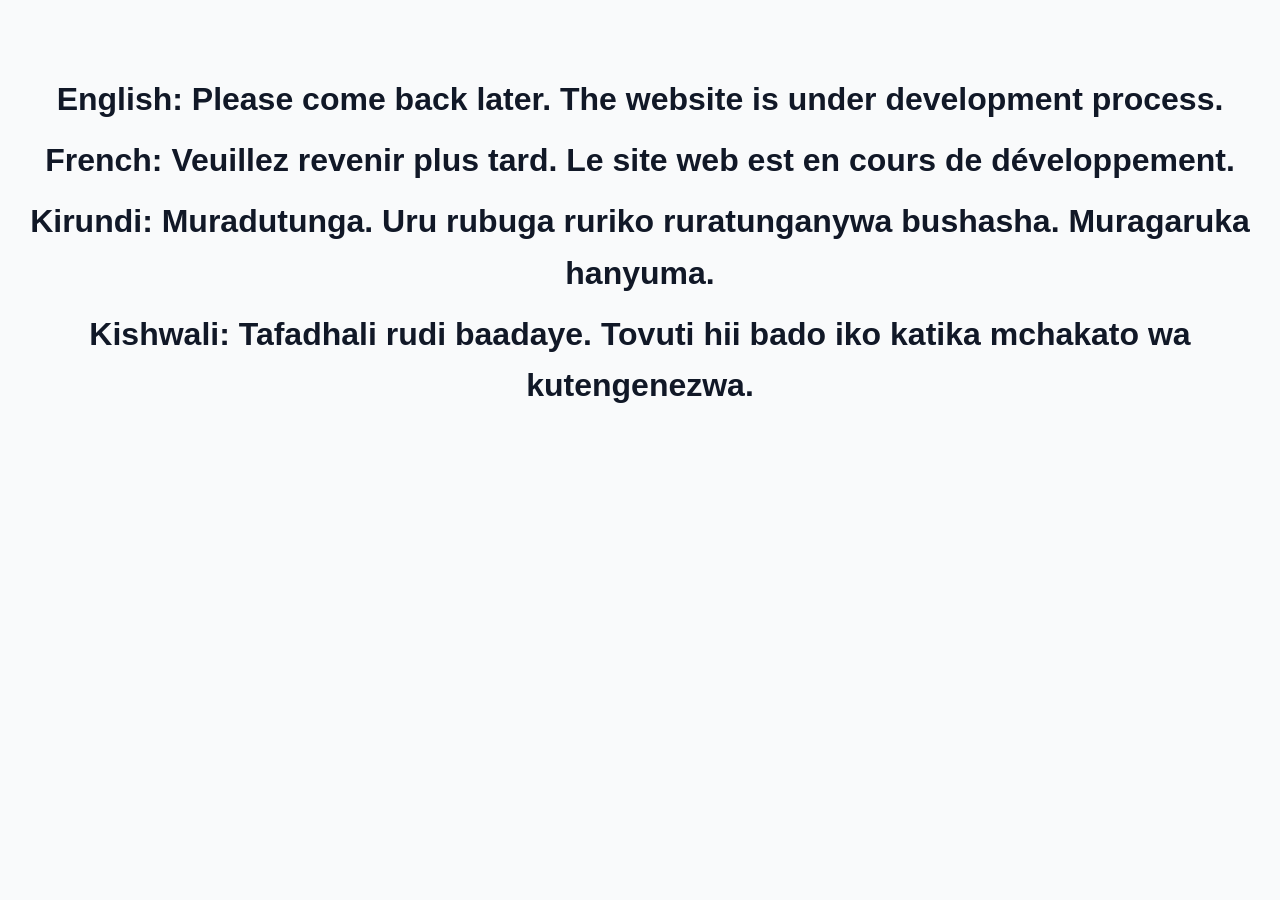
<file: index.html>
<!DOCTYPE html>
<html lang="en">
<head>
    <meta charset="UTF-8">
    <meta name="viewport" content="width=device-width, initial-scale=1.0">
    <link rel="stylesheet" href="styles.css?v=2">
    <script src="script.js" defer></script>
    <title>Welcome to Burundi Online Market</title>
</head>
<body>
<span id="pageInPreparation">
    <p>English: Please come back later. The website is under development process. </p>
    <p>French: Veuillez revenir plus tard. Le site web est en cours de développement.</p>
    <p>Kirundi: Muradutunga. Uru rubuga ruriko ruratunganywa bushasha. Muragaruka hanyuma.</p>
    <p>Kishwali: Tafadhali rudi baadaye. Tovuti hii bado iko katika mchakato wa kutengenezwa.</p>
</span>
<div class="pageInPreparation">
    <header>
        <!-- Navigation bar -->
        <nav class="navbar">
            <div class="logo"></div>
            <ul class="nav-links">
                <li><a href="index.html">Home</a></li>
                <li><a href="laptops.html">Laptops</a></li>
                <li><a href="smartphones.html">Smartphones</a></li>
                <li><a href="tablets.html">Tablets</a></li>
                <li><a href="accessories.html">Accessories</a></li>
                <li><a href="contact.html">Contact Us</a></li>
                <li class="shopping-bag"><a href="cart.html"><img src="images/Shopping-Cart/shopping-cart.png" alt="cart"><div class="total-items-in-cart">0</div></a></li>
                
            </ul>
            <!-- Hamburger Menu -->
            <div class="hamburger">
                <span></span>
                <span></span>
                <span></span>
            </div>
        </nav>        
    </header>
    <main>
        <h1>Welcome to Burundi Online Market</h1>
        <p>Your one-stop shop for all your laptops and electronic devices needs! Ofcourse, for now!</p>
         <p>At Burundi Online Market, we are committed to providing you with the best shopping experience. Whether you're looking for the latest laptops, smartphones, tablets, or accessories, we have you covered. Our extensive selection of high-quality products ensures that you'll find exactly what you need at competitive prices. In additon, we arrange for fast and reliable delivery. If you live in Bujumbura, you can get your items delivered right to your doorstep <strong>for free!</strong>. If you reside in the countryside, we also offer delivery services at competitive rates. If you have any questions or need assistance, our customer support team is here to help. Thank you for choosing Burundi Online Market!</p>   
        <h2 id="products">Products</h2>
        <p>Explore our wide range of laptops and electronic devices, including:</p>
        <div class="products-list home-products-list" style="display:block; width:100%; min-width:0; overflow:hidden;">
            <div class="product-item" style="display:block; width:100%; min-width:0; max-width:100%; margin-bottom:16px;">
                <a href="laptops.html">Laptops</a>
                <p>We offer a wide selection of high-performance laptops for all your computing needs depending on your requirements. Please, take a look at our collection by clicking <a href="laptops.html">here</a>.</p>
            </div>
            <div class="product-item" style="display:block; width:100%; min-width:0; max-width:100%; margin-bottom:16px;">
                <a href="smartphones.html">Smartphones</a>
                <p>Discover our latest smartphones with cutting-edge technology and sleek designs. Check out our collection by clicking <a href="smartphones.html">here</a>.</p>
            </div>
            <div class="product-item" style="display:block; width:100%; min-width:0; max-width:100%; margin-bottom:16px;">
                <a href="tablets.html">Tablets</a>
                <p>Find the perfect tablet for work, entertainment, or creativity. Browse our selection by clicking <a href="tablets.html">here</a>.</p>
            </div>
            <div class="product-item" style="display:block; width:100%; min-width:0; max-width:100%; margin-bottom:16px;">
                <a href="accessories.html">Accessories</a>
                <p>Enhance your devices with our range of accessories, including cases, chargers, and more. Explore our collection by clicking <a href="accessories.html">here</a>.</p>
            </div>
        </div>
        <h2 id="about">About Us</h2>
        <p>Burundi Online Market is dedicated to providing our customers with the best shopping experience. We offer a wide range of high-quality products at competitive prices, along with excellent customer service. Our mission is to make online shopping easy and enjoyable for everyone.</p>
        <h2 id="contact">Contact Us</h2>
        <p>If you have any questions or feedback, please feel free to reach out to us:</p>
        <ul>
            <li><a href="mailto:burundionlinmarket@gmail.com">Email: burundionlinmarket@gmail.com</a></li>
            <li><a href="tel:+25767186158">Phone: +257 67 18 61 58</a></li>
            <li>Address: Bureau C13A, Galerie Ideal, Chaussée Prince Louis Rwagasore, Rohero 1, Mukaza, Bujumbura</li>
            <li>Fill out our contact form <a href="contact.html">here</a>.</li>
        </ul>
    </main>
    <footer>
        <p>&copy; 2026 Burundi Online Market. All rights reserved.</p>
    </footer>
    <script src="script.js"></script>
</div>
</body>
</html>
</file>
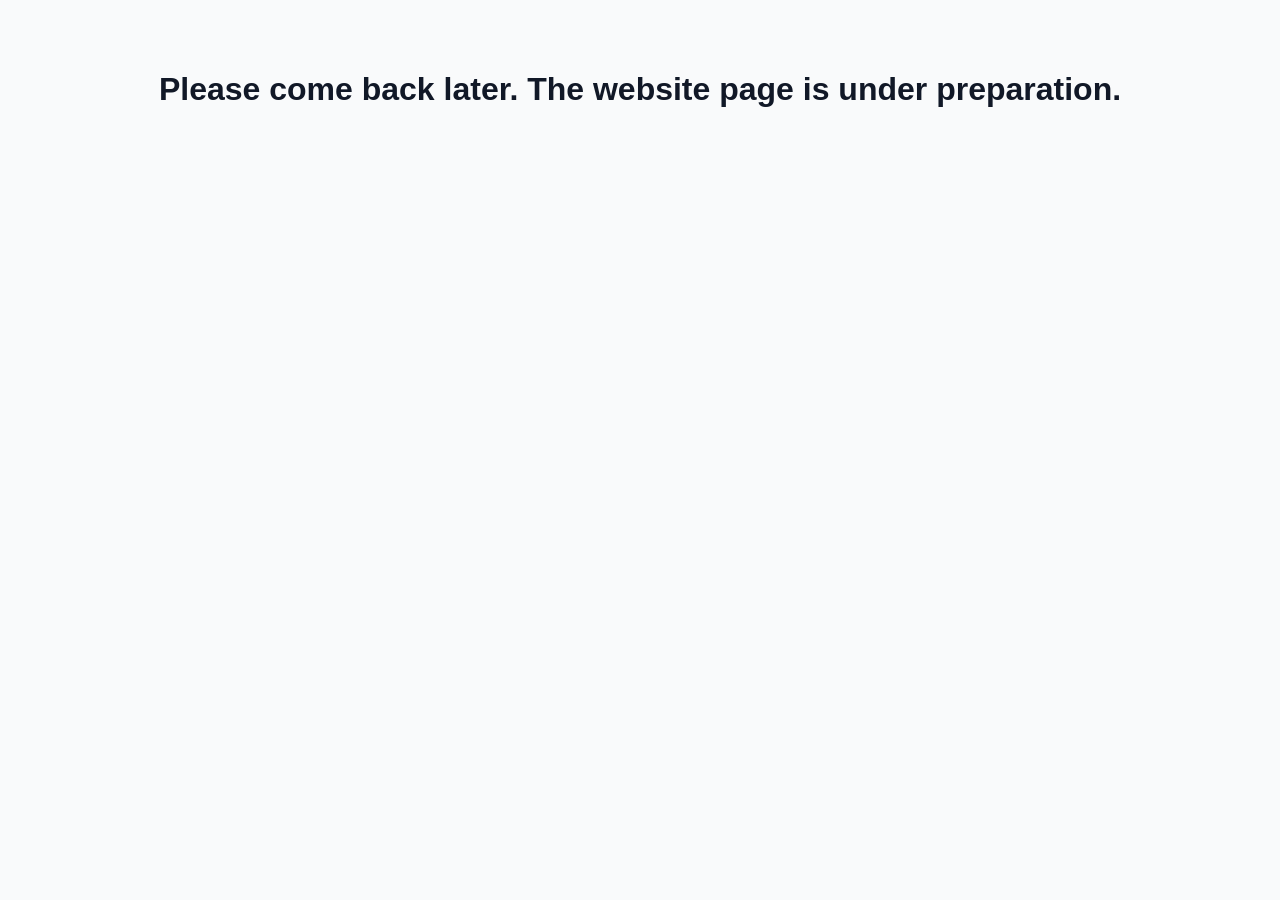
<file: cart.html>
<!DOCTYPE html>
<html lang="en">
<head>
    <meta charset="UTF-8">
    <meta name="viewport" content="width=device-width, initial-scale=1.0">
    <link rel="stylesheet" href="styles.css">
    <title>My Cart Items</title>
</head>
<body>
<span id="pageInPreparation">Please come back later. The website page is under preparation.</span>
<div class="pageInPreparation">
    <header>
        <!-- Navigation bar -->
        <nav class="navbar">
            <div class="logo"></div>
            <ul class="nav-links">
                <li><a href="index.html">Home</a></li>
                <li><a href="laptops.html">Laptops</a></li>
                <li><a href="smartphones.html">Smartphones</a></li>
                <li><a href="tablets.html">Tablets</a></li>
                <li><a href="accessories.html">Accessories</a></li>
                <li><a href="contact.html">Contact Us</a></li>
                <li class="shopping-bag"><a href="cart.html"><img src="images/Shopping-Cart/shopping-cart.png" alt="cart"><div class="total-items-in-cart">0</div></a></li>
            </ul>
            <!-- Hamburger Menu -->
            <div class="hamburger">
                <span></span>
                <span></span>
                <span></span>
            </div>
        </nav>        
    </header>
    <main>
        <h1>My Cart Items</h1>
        <p>Review the items in your cart and proceed to checkout.</p>

    <div id="customerForm" class="customer-form">

        <h2>Delivery Information</h2>

        <div class="form-group" id="form-group">

            <label for="customerName">Full Name: </label>
                <input
                    type="text"
                    id="customerName"
                    placeholder="Enter your full name"
                    required
                >
                <br>

            <label for="customerPhone">Telephone Number: </label>
                <input
                    type="tel"
                    id="customerPhone"
                    placeholder="e.g. 79 123 456"
                    required
                >
                <br>

            <label for="deliveryLocation">Delivery Location: </label>
                <input
                    type="text"
                    id="deliveryLocation"
                    placeholder="e.g. Rohero, Bujumbura"
                    required
                >
                <br>

            <label for="orderNotes">Additional Information</label>
                <textarea
                    id="orderNotes"
                    placeholder="Any additional instructions..."
                ></textarea>
                <br>

            <button id="confirmOrderBtn">
                Confirm Order
            </button>
        </div>
    </div>
    <!-- Cart -->
    <div class="cart">
        <h2>My Cart Items</h2>
            <ul id="cart-list"></ul>
            <!-- Each item should look like this (generated by JS): -->
           <!--  
            <li class="cart-item">
                <img src="images/Accessories/various-accessories/7-Mouse-Cabled.jpg" alt="Product" width="80">
                <div class="cart-item-info">
                    <h3>Product Name</h3>
                    <p>Price: BIF 100.00</p>
                    <div class="quantity-controls">
                        <button onclick="decrementQuantity(productId)">−</button>
                        <span class="quantity">1</span>
                        <button onclick="incrementQuantity(productId)">+</button>
                    </div>
                </div>
                <div class="item-total">
                    <p>Subtotal: BIF <span class="item-subtotal">100.00</span></p>
                    <button onclick="removeFromCart(productId)" class="remove-btn">Remove</button>
                </div>
            </li>
            --> 
            <p>Total: BIF <span id="total">0.00</span></p>
            <button id="checkout-btn">Order via Whatsapp</button>
    </div>
    <!-- End of Cart -->
    </main>
    <footer>
        <p>&copy; 2026 Burundi Online Market. All rights reserved.</p>
    </footer>
    <script src="accessories.js"></script>
    <script src="script.js"></script>
</div>   
</body>
</html>
</file>
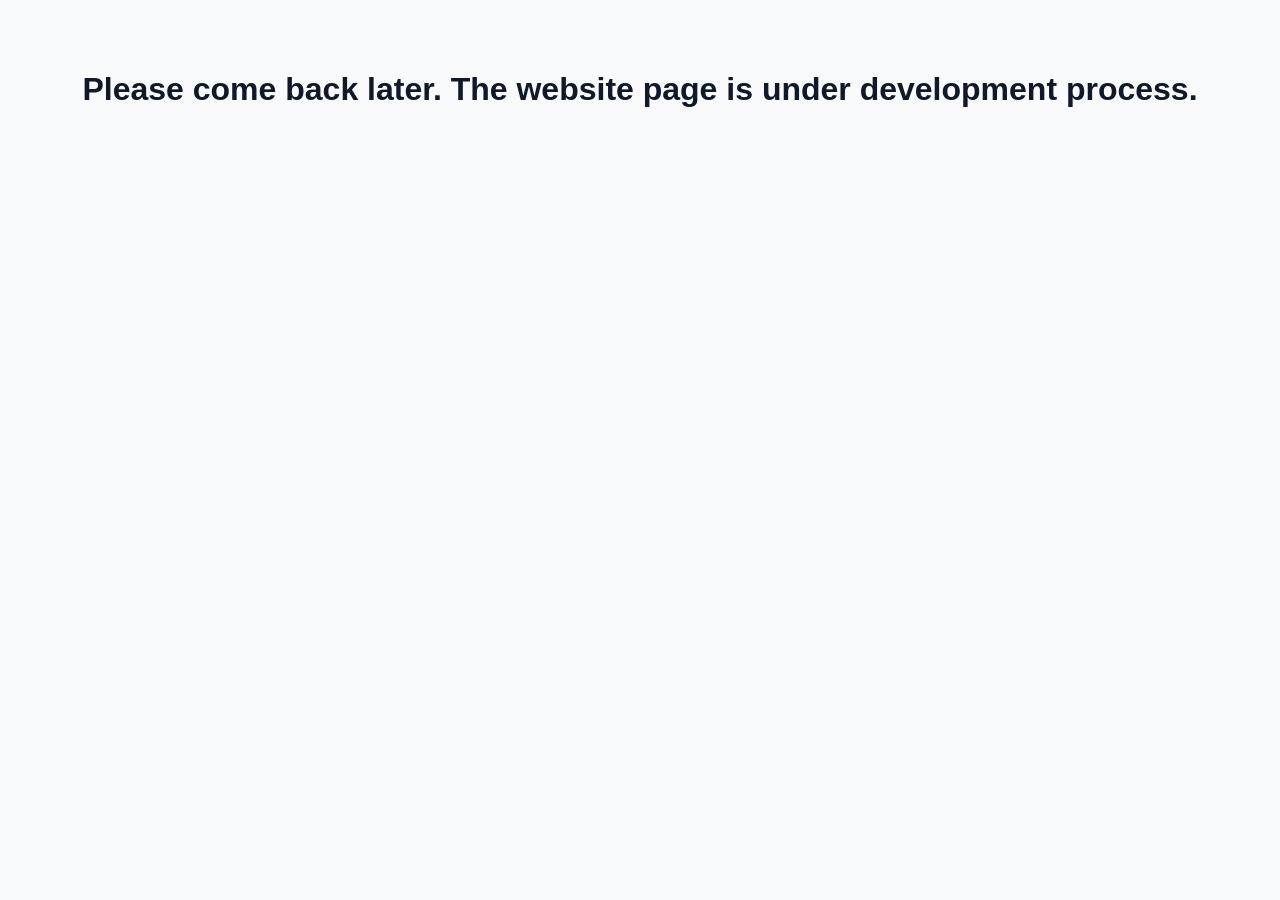
<file: contact.html>
<!DOCTYPE html>
<html lang="en">
<head>
    <meta charset="UTF-8">
    <meta name="viewport" content="width=device-width, initial-scale=1.0">
    <link rel="stylesheet" href="styles.css">
    <title>Contact Us - Burundi Online Market</title>
</head>
<body>
<span id="pageInPreparation">Please come back later. The website page is under development process.</span>
<div class="pageInPreparation">
    <header>
        <!-- Navigation bar -->
        <nav class="navbar">
            <div class="logo"></div>
            <ul class="nav-links">
                <li><a href="index.html">Home</a></li>
                <li><a href="laptops.html">Laptops</a></li>
                <li><a href="smartphones.html">Smartphones</a></li>
                <li><a href="tablets.html">Tablets</a></li>
                <li><a href="accessories.html">Accessories</a></li>
                <li><a href="contact.html">Contact Us</a></li>
                <li class="shopping-bag"><a href="cart.html"><img src="images/Shopping-Cart/shopping-cart.png" alt="cart"><div class="total-items-in-cart">0</div></a></li>
            </ul>
            <!-- Hamburger Menu -->
            <div class="hamburger">
                <span></span>
                <span></span>
                <span></span>
            </div>
        </nav>
    </header>
    <main>
        <h1>Contact Us</h1>
        <p>If you have any questions or feedback, please fill out the form below and we will get back to you as soon as possible.</p>
        <form>
            <iframe src="https://docs.google.com/forms/d/e/1FAIpQLSdbLmQ5k67KIhtgkrLpuaLkoqswJBLfNWqo6b72w5sZd4Qu-Q/viewform?embedded=true" width="640" height="876" frameborder="0" marginheight="0" marginwidth="0">Chargement…</iframe>
        </form>
    </main>
    <footer>
        <p>&copy; 2026 Burundi Online Market. All rights reserved.</p>
    </footer>
</div>
</body>
</html>
</file>
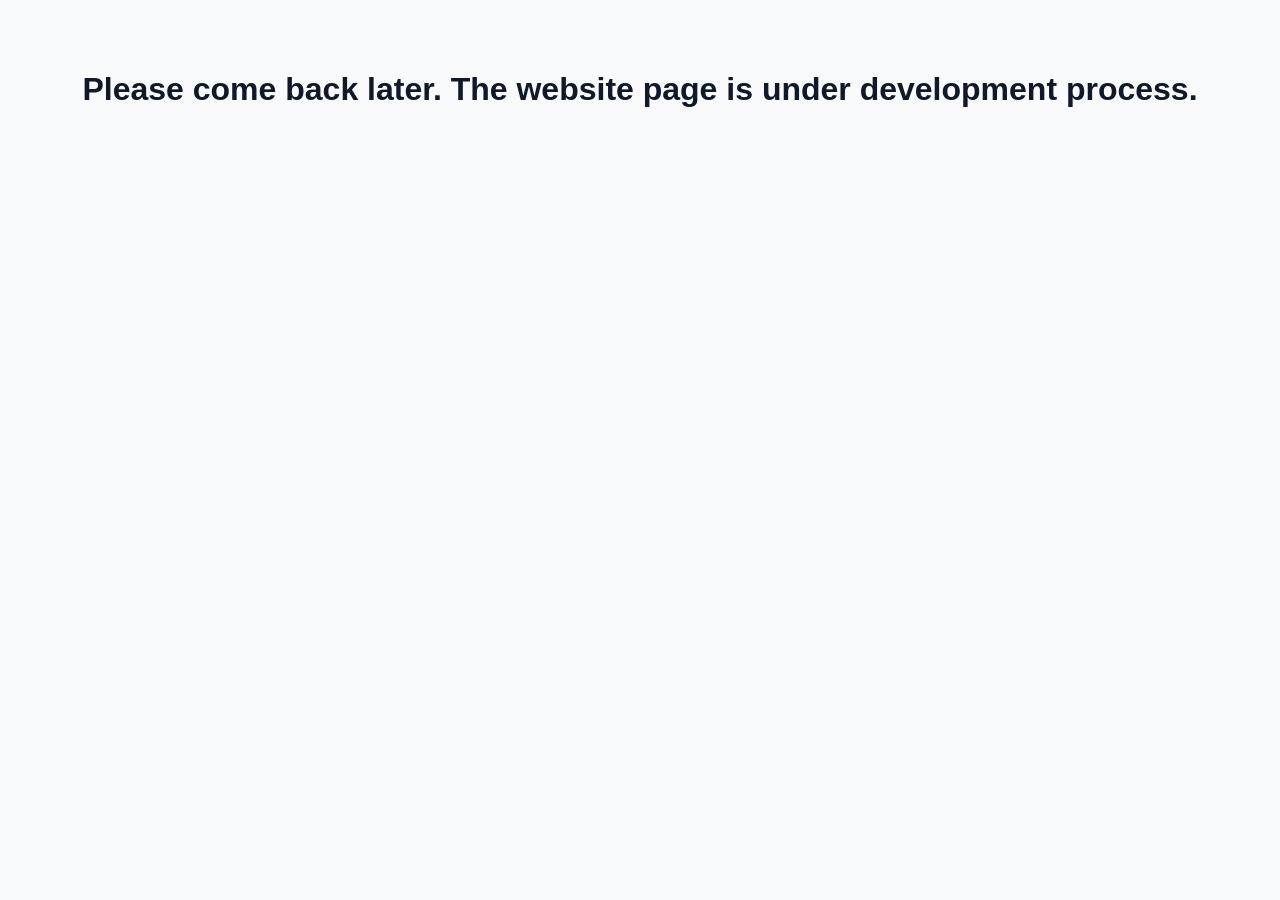
<file: laptops.html>
<!DOCTYPE html>
<html lang="en">
<head>
    <meta charset="UTF-8">
    <meta name="viewport" content="width=device-width, initial-scale=1.0">
    <link rel="stylesheet" href="styles.css">
    <script src="script.js" defer></script>
    <title>Laptops - Burundi Online Market E-commerce</title>
</head>

<body>
<span id="pageInPreparation">Please come back later. The website page is under development process.</span>
<div class="pageInPreparation">
    <header>
        <!-- Navigation bar -->
        <nav class="navbar">
            <div class="logo"></div>
            <ul class="nav-links">
                <li><a href="index.html">Home</a></li>
                <li><a href="laptops.html">Laptops</a></li>
                <li><a href="smartphones.html">Smartphones</a></li>
                <li><a href="tablets.html">Tablets</a></li>
                <li><a href="accessories.html">Accessories</a></li>
                <li><a href="contact.html">Contact Us</a></li>
                <li class="shopping-bag"><a href="cart.html"><img src="images/Shopping-Cart/shopping-cart.png" alt="cart"><div class="total-items-in-cart">0</div></a></li>
            </ul>
            <!-- Hamburger Menu -->
            <div class="hamburger">
                <span></span>
                <span></span>
                <span></span>
            </div>
        </nav>
    </header>
        <main>
            <h1>Laptops</h1>
            <p>Explore our wide range of high-performance laptops for all your computing needs.</p>
            <h2>HP Laptops</h2>
            <p>HP Laptops are known for their reliability and performance, making them a popular choice for both personal and professional use.</p>
            <div class="scroll-controls">
                <button type="button" class="scroll-btn scroll-left" data-scroll-target="hp-products" aria-label="Scroll left">&#8592;</button>
                <button type="button" class="scroll-btn scroll-right" data-scroll-target="hp-products" aria-label="Scroll right">&#8594;</button>
            </div>
            <div class="horizontal-list">
                <ul class="products-list" id="hp-products">
                    <li class="product-item" onclick="openModal('HP Pavilion 15', '10th Generation-Core i5 - 8GB RAM - 256GB SSD', './images/Laptops/HP Laptops/HP Pavilion 15-10th gen-i5.png', 2300000, 'https://wa.me/25767186158?text=Hello%20give%20me%20more%20information%20about%20this%20product:%20https://burundionlinemarket.com/laptops.html%23laptopHpPavilion1')">
                        <figure><img id="laptopHpPavilion15" src="./images/Laptops/HP Laptops/HP Pavilion 15-10th gen-i5.png " alt="HP Pavilion 15-10th gen-i5" width="447" height="447">
                            <p>Spec: HP Pavilion 15</p>
                            <p>Price: BIF 2.300.000</p>
                        </figure>
                        <a href="https://wa.me/25767186158?text=Hello%20give%20me%20more%20information%20about%20this%20product:%20https://burundionlinemarket.com/laptops.html%23laptopHpPavilion15" target="_blank" rel="noopener noreferrer">WhatsApp Us</a>
                    </li>

                    <li class="product-item" onclick="openModal('HP EliteBook 840 G3 6th Gen', '6th Generation-Core i5 - 8GB RAM - 256GB SSD', './images/Laptops/HP Laptops/HP EliteBook 840 G3-6th Gen-i5-8GB Ram-256SSD-15 inch.jpg', 1400000, 'https://wa.me/25767186158?text=Hello%20give%20me%20more%20information%20about%20this%20product:%20https://burundionlinemarket.com/laptops.html%23laptopHpEliteBook840G36thGen')">
                        <figure><img id="laptopHpElibook840G36thGen" src="./images/Laptops/HP Laptops/HP EliteBook 840 G3-6th Gen-i5-8GB Ram-256SSD-15 inch.jpg " alt="HP EliteBook-6th Gen-i5-8Ram-SSD-14 inch" width="1536" height="1044">
                            <p>Spec: HP EliteBook 840 G3 6th Gen</p>
                            <p>Price: BIF 1,400,000</p>
                        </figure>
                        <a href="https://wa.me/25767186158?text=Hello%20give%20me%20more%20information%20about%20this%20product:%20https://burundionlinemarket.com/laptops.html%23laptopHpElibook840G36thGen" target="_blank" rel="noopener noreferrer">WhatsApp Us</a>
                    </li>
                    <li class="product-item" onclick="openModal('HP EliteBook 840 G5 8th Gen', '8th Generation-Core i5 - 8GB RAM - 256GB SSD', './images/Laptops/HP Laptops/HP EliteBook 840 G5-8th Gen-i5-8Ram-SSD-14 inch.jpg', 1800000, 'https://wa.me/25767186158?text=Hello%20give%20me%20more%20information%20about%20this%20product:%20https://burundionlinemarket.com/laptops.html%23laptopHpEliteBook840G58thGen')">
                        <figure><img id="laptopHpElibook840G58thGen" src="./images/Laptops/HP Laptops/HP EliteBook 840 G5-8th Gen-i5-8Ram-SSD-14 inch.jpg" alt="HP EliteBook-8th Gen-i5-8Ram-SSD-14 inch" width="1280" height="955">
                            <p>Spec: HP EliteBook 840 G5 8th Gen</p>
                            <p>Price: BIF 1,800,000</p>
                        </figure>
                        <a href="https://wa.me/25767186158?text=Hello%20give%20me%20more%20information%20about%20this%20product:%20https://burundionlinemarket.com/laptops.html%23laptopHpElibook840G58thGen" target="_blank" rel="noopener noreferrer">WhatsApp Us</a>
                    </li>
                    <li class="product-item" onclick="openModal('HP EliteBook 840 G7 10th Gen', '10th Generation-Core i5 - 8GB RAM - 256GB SSD', './images/Laptops/HP Laptops/HP EliteBook 840 G7-10th Gen-i5-8GB Ram-256SSD-14 inch.jpg', 2400000, 'https://wa.me/25767186158?text=Hello%20give%20me%20more%20information%20about%20this%20product:%20https://burundionlinemarket.com/laptops.html%23laptopHpEliteBook840G710thGen')">
                        <figure><img id="laptopHpElibook840G710thGen" src="./images/Laptops/HP Laptops/HP EliteBook 840 G7-10th Gen-i5-8GB Ram-256SSD-14 inch.jpg" alt="HP EliteBook-10th Gen-i5-8Ram-SSD-14 inch" width="640" height="640">
                            <p>Spec: HP EliteBook 840 G7 10th Gen</p>
                            <p>Price: BIF 2,400,000</p>
                        </figure>
                        <a href="https://wa.me/25767186158?text=Hello%20give%20me%20more%20information%20about%20this%20product:%20https://burundionlinemarket.com/laptops.html%23laptopHpEliteBook840G710thGen" target="_blank" rel="noopener noreferrer">WhatsApp Us</a>
                    </li>
                    <li class="product-item" onclick="openModal('HP EliteBook 850 G7 10th Gen', '10th Generation-Core i5-8GB Ram-256SSD-15 inch- Numeric Keyboard', './images/Laptops/HP Laptops/HP EliteBook 850 G7-10th Gen-i5-8GB Ram-256SSD-15 inch - Numeric Keyboard.jpg', 2500000, 'https://wa.me/25767186158?text=Hello%20give%20me%20more%20information%20about%20this%20product:%20https://burundionlinemarket.com/laptops.html%23laptopHpEliteBook850G710thGen')">
                        <figure><img id="laptopHpElibook850G710thGen" src="./images/Laptops/HP Laptops/HP EliteBook 850 G7-10th Gen-i5-8GB Ram-256SSD-15 inch - Numeric Keyboard.jpg" alt="HP EliteBook-11th Gen-i5-8Ram-SSD-14 inch" width="735" height="475">
                            <p>Spec: HP EliteBook 850 G7 10th Gen</p>
                            <p>Price: BIF 2,500,000</p>
                        </figure>
                        <a href="https://wa.me/25767186158?text=Hello%20give%20me%20more%20information%20about%20this%20product:%20https://burundionlinemarket.com/laptops.html%23laptopHpEliteBook850G710thGen" target="_blank" rel="noopener noreferrer">WhatsApp Us</a>
                    </li>
                    <li class="product-item" onclick="openModal('HP EliteBook 840 G8 11th Gen', '11th Generation-Core i5 - 8GB RAM - 256GB SSD', './images/Laptops/HP Laptops/HP EliteBook-11th Gen-i5-8Ram-SSD-14 inch.jpg', 2600000, 'https://wa.me/25767186158?text=Hello%20give%20me%20more%20information%20about%20this%20product:%20https://burundionlinemarket.com/laptops.html%23laptopHpEliteBook840G811thGen')">
                        <figure><img id="laptopHpElibook840G811thGen" src="./images/Laptops/HP Laptops/HP EliteBook-11th Gen-i5-8Ram-SSD-14 inch.jpg " alt="HP EliteBook-11th Gen-i5-8Ram-SSD-14 inch" width="2048" height="2560">
                            <p>Spec: HP EliteBook 840 G8</p>
                            <p>Price: BIF 2,600,000</p>
                        </figure>
                        <a href="https://wa.me/25767186158?text=Hello%20give%20me%20more%20information%20about%20this%20product:%20https://burundionlinemarket.com/laptops.html%23laptopHpEliteBook840G811thGen" target="_blank" rel="noopener noreferrer">WhatsApp Us</a>
                    </li>
                    <li class="product-item" onclick="openModal('HP EliteBook 850 G8 11th Gen', '11th Generation-Core i5 - 8GB RAM - 256GB SSD', './images/Laptops/HP Laptops/HP EliteBook-11th Gen-i5-8Ram-SSD-14 inch.jpg', 2800000, 'https://wa.me/25767186158?text=Hello%20give%20me%20more%20information%20about%20this%20product:%20https://burundionlinemarket.com/laptops.html%23laptopHpEliteBook850G811thGen')">
                        <figure><img id="laptopHpElibook850G811thGen" src="./images/Laptops/HP Laptops/HP EliteBook-11th Gen-i5-8Ram-SSD-14 inch.jpg " alt="HP EliteBook-11th Gen-i5-8Ram-SSD-14 inch" width="2048" height="2560">
                            <p>Spec: HP EliteBook 850 G8</p>
                            <p>Price: BIF 2,800,000</p>
                        </figure>
                        <a href="https://wa.me/25767186158?text=Hello%20give%20me%20more%20information%20about%20this%20product:%20https://burundionlinemarket.com/laptops.html%23laptopHpEliteBook850G811thGen" target="_blank" rel="noopener noreferrer">WhatsApp Us</a>
                    </li>
                    <li class="product-item" onclick="openModal('HP EliteBook 840 G10 12th Gen', '12th Generation-Core i5 - 16GB RAM - 512GB SSD', './images/Laptops/HP Laptops/HP EliteBook 840 G10-12th Gen-i5-16GB Ram-512SSD-14 inch.jpg', 3700000, 'https://wa.me/25767186158?text=Hello%20give%20me%20more%20information%20about%20this%20product:%20https://burundionlinemarket.com/laptops.html%23laptopHpElibook850G812thGen')">
                        <figure><img id="laptopHpElibook850G812thGen" src="./images/Laptops/HP Laptops/HP EliteBook 840 G10-12th Gen-i5-16GB Ram-512SSD-14 inch.jpg " alt="HP EliteBook-11th Gen-i5-8Ram-SSD-14 inch" width="1200" height="1500">
                            <p>Spec: HP EliteBook 840 G10</p>
                            <p>Price: BIF 3,700,000</p>
                        </figure>
                        <a href="https://wa.me/25767186158?text=Hello%20give%20me%20more%20information%20about%20this%20product:%20https://burundionlinemarket.com/laptops.html%23laptopHpElibook850G812thGen" target="_blank" rel="noopener noreferrer">WhatsApp Us</a>
                    </li>
                    <li class="product-item" onclick="openModal('HP EliteBook 850 G10 12th Gen', '12th Generation-Core i5 - 16GB RAM - 256GB SSD', './images/Laptops/HP Laptops/HP EliteBook 850 G10-12th Gen-i5-16GB Ram-512SSD-15 inch - Numeric Keyboard.jpg', 4000000, 'https://wa.me/25767186158?text=Hello%20give%20me%20more%20information%20about%20this%20product:%20https://burundionlinemarket.com/laptops.html%23laptopHpEliteBook850G1012thGen')">
                        <figure><img id="laptopHpElibook850G1012thGen" src="./images/Laptops/HP Laptops/HP EliteBook 850 G10-12th Gen-i5-16GB Ram-512SSD-15 inch - Numeric Keyboard.jpg" alt="HP EliteBook-12th Gen-i5-13Ram-512 SSD-15 inch" width="900" height="900">
                            <p>Spec: HP EliteBook 850 G10</p>
                            <p>Price: BIF 4,000,000</p>
                        </figure>
                        <a href="https://wa.me/25767186158?text=Hello%20give%20me%20more%20information%20about%20this%20product:%20https://burundionlinemarket.com/laptops.html%23laptopHpEliteBook850G1012thGen" target="_blank" rel="noopener noreferrer">WhatsApp Us</a>
                    </li>
                    <li class="product-item" onclick="openModal('HP EliteBook 840 G11 13th Gen', '13th Generation-Core i5 - 16GB RAM - 512GB SSD', './images/Laptops/HP Laptops/HP EliteBook 840 G11-13th Gen-i5-16GB Ram-512SSD-14 inch.jpg', 4500000, 'https://wa.me/25767186158?text=Hello%20give%20me%20more%20information%20about%20this%20product:%20https://burundionlinemarket.com/laptops.html%23laptopHpEliteBook840G1113thGen')">
                        <figure><img id="laptopHpElibook840G1113thGen" src="./images/Laptops/HP Laptops/HP EliteBook 840 G11-13th Gen-i5-16GB Ram-512SSD-14 inch.jpg" alt="HP EliteBook-13th Gen-i5-13Ram-512 SSD-15 inch" width="900" height="900">
                            <p>Spec: HP EliteBook 840 G11</p>
                            <p>Price: BIF 4,500,000</p>
                        </figure>
                        <a href="https://wa.me/25767186158?text=Hello%20give%20me%20more%20information%20about%20this%20product:%20https://burundionlinemarket.com/laptops.html%23laptopHpEliteBook840G1113thGen" target="_blank" rel="noopener noreferrer">WhatsApp Us</a>
                    </li>
                    <li class="product-item" onclick="openModal('HP EliteBook 850 G11 13th Gen', '13th Generation-Core i5 - 16GB RAM - 256GB SSD', './images/Laptops/HP Laptops/HP EliteBook 850 G11-13th Gen-i5-16GB Ram-512SSD-15 inch - Numeric Keyboard.jpg', 4700000, 'https://wa.me/25767186158?text=Hello%20give%20me%20more%20information%20about%20this%20product:%20https://burundionlinemarket.com/laptops.html%23laptopHpEliteBook850G1113thGen')">
                        <figure><img id="laptopHpElibook850G1113thGen" src="./images/Laptops/HP Laptops/HP EliteBook 850 G11-13th Gen-i5-16GB Ram-512SSD-15 inch - Numeric Keyboard.jpg" alt="HP EliteBook-13th Gen-i5-13Ram-512 SSD-15 inch" width="900" height="900">
                            <p>Spec: HP EliteBook 850 G11</p>
                            <p>Price: BIF 4,700,000</p>
                        </figure>
                        <a href="https://wa.me/25767186158?text=Hello%20give%20me%20more%20information%20about%20this%20product:%20https://burundionlinemarket.com/laptops.html%23laptopHpEliteBook850G1113thGen" target="_blank" rel="noopener noreferrer">WhatsApp Us</a>
                    </li>
                    <li class="product-item" onclick="openModal('HP EliteBook', '13th Generation-Core i5 - 8GB RAM - 256GB SSD', './images/Laptops/HP Laptops/HP EliteBook-13th Gen-i5-13Ram-512 SSD-15 inch.jpg', 4300000, 'https://wa.me/25767186158?text=Hello%20give%20me%20more%20information%20about%20this%20product:%20https://burundionlinemarket.com/laptops.html%23laptopHpEliteBook4')">
                        <figure><img id="laptopHpElibook4" src="./images/Laptops/HP Laptops/HP EliteBook-13th Gen-i5-13Ram-512 SSD-15 inch.jpg " alt="HP EliteBook-13th Gen-i5-13Ram-512 SSD-15 inch" width="447" height="447">
                            <p>Brand Name: HP EliteBook</p>
                            <p>Price: BIF 4,300,000</p>
                        </figure>
                        <a href="https://wa.me/25767186158?text=Hello%20give%20me%20more%20information%20about%20this%20product:%20https://burundionlinemarket.com/laptops.html%23laptopHpElibook4" target="_blank" rel="noopener noreferrer">WhatsApp Us</a>
                    </li>
                </ul>
            </div>
            <!-- Wait for the list from Reverien and update this section -->
             
            <h2>Lenovo Laptops</h2>
            <p>Lenovo Laptops are known for their durability and performance, making them a popular choice for professionals.</p>
            <div class="horizontal-list">
                <ul class="products-list" id="lenovo-products">
                    <li class="product-item" onclick="openModal('Lenovo ThinkPad', '6th Generation-Core i5 - 16GB RAM - 512GB SSD', './images/Laptops/Lenovo Laptops/6th Generation-Core i5 - 8GB RAM - 512GB SSD.jpg', 1300000, 'https://wa.me/25767186158?text=Hello%20give%20me%20more%20information%20about%20this%20product:%20https://burundionlinemarket.com/laptops.html%23laptopLenovoThinkPad1')">
                        <figure><img id="laptopLenovoThinkPad1" src="./images/Laptops/Lenovo Laptops/6th Generation-Core i5 - 8GB RAM - 512GB SSD.jpg" alt="lenovo laptop1" width="679" height="480">
                            <p>Brand Name: Lenovo ThinkPad</p>
                            <p>Price: BIF 1,300,000</p>
                        </figure>
                        <a href="https://wa.me/25767186158?text=Hello%20give%20me%20more%20information%20about%20this%20product:%20https://burundionlinemarket.com/laptops.html%23laptopLenovoThinkPad1" target="_blank" rel="noopener noreferrer">WhatsApp Us</a>
                    </li>
                </ul>
            </div>
            <!-- Modal for product details -->
            <div id="product-modal" class="modal">
                <div class="modal-content">
                    <span class="close" onclick="closeModal()">&times;</span>
                    <h2 id="modal-title"></h2>
                    <!-- Image -->
                    <img id="modal-image" class="modal-image" alt="Product Image" width="400" height="400" >
                    <p id="modal-description"></p>  
                    <p id="modal-price"></p>
                    <!-- WhatsApp Link -->
                        <a id="modal-whatsapp-link" class="modal-whatsapp-link" target="_blank" rel="noopener noreferrer">WhatsApp Us</a>
                </div>
            </div>
            <!--End of Modal -->
            
            <p>If you did not find what you were looking for, please fill our <a href="contact.html">Contact Us</a> page.</p>
        </main>
        <footer>
            <p>&copy; 2026 Burundi Online Market. All rights reserved.</p>
        </footer>
</div>        
</body>
</html>
</file>
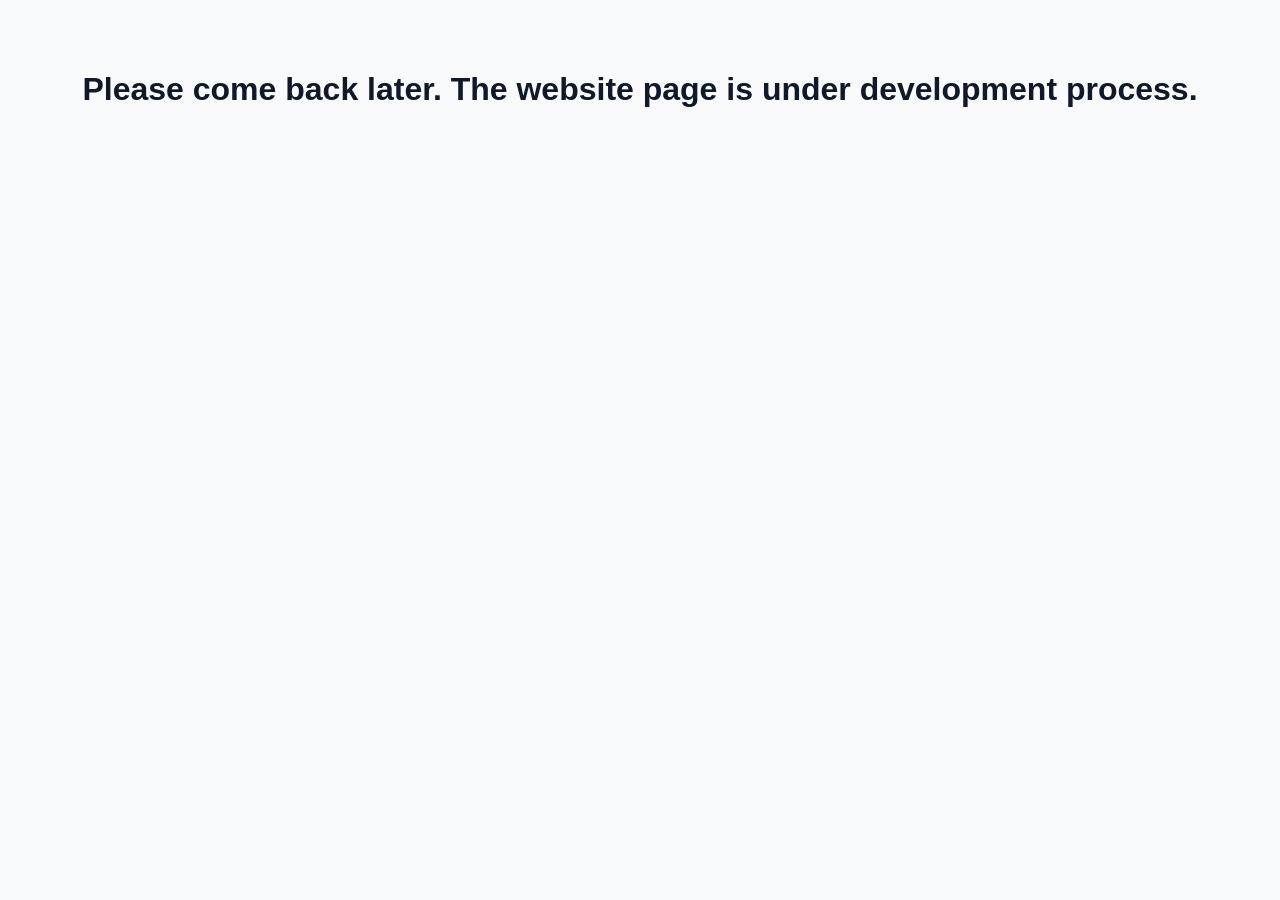
<file: smartphones.html>
<!DOCTYPE html>
<html lang="en">
<head>
    <meta charset="UTF-8">
    <meta name="viewport" content="width=device-width, initial-scale=1.0">
    <script src="script.js" defer></script>
    <link rel="stylesheet" href="styles.css">
    <title>Smartphones - Burundi Online Market</title>
</head>
<body>
<span id="pageInPreparation">Please come back later. The website page is under development process.</span>
<div class="pageInPreparation">
    <header>
        <!-- Navigation bar -->
        <nav class="navbar">
            <div class="logo"></div>
            <ul class="nav-links">
                <li><a href="index.html">Home</a></li>
                <li><a href="laptops.html">Laptops</a></li>
                <li><a href="smartphones.html">Smartphones</a></li>
                <li><a href="tablets.html">Tablets</a></li>
                <li><a href="accessories.html">Accessories</a></li>
                <li><a href="contact.html">Contact Us</a></li>
                <li class="shopping-bag"><a href="cart.html"><img src="images/Shopping-Cart/shopping-cart.png" alt="cart"><div class="total-items-in-cart">0</div></a></li>
            </ul>
            <!-- Hamburger Menu -->
            <div class="hamburger">
                <span></span>
                <span></span>
                <span></span>
            </div>
        </nav>        
    </header>
        <main>
            <h1>Smartphones</h1>
            <p>Discover our latest smartphones with cutting-edge technology and sleek designs.</p>
            <h2>Android Smartphones</h2>
            <h3>Samsung Galaxy</h3>
            <p>Samsung Galaxy smartphones are known for their vibrant displays and powerful performance. Explore our collection of Samsung Galaxy models.</p>
            <div class="scroll-controls">
                <button type="button" class="scroll-btn scroll-left" data-scroll-target="samsung-products" aria-label="Scroll left">&#8592;</button>
                <button type="button" class="scroll-btn scroll-right" data-scroll-target="samsung-products" aria-label="Scroll right">&#8594;</button>
            </div>
            <div class="horizontal-list">
                <div class="products-list" id="samsung-products">
                <div onclick = "openModal('Samsung Galaxy A06', 'Samsung Galaxy A06, 6.7, 4GB RAM + 128GB ROM, DUAL SIM, 5000mAh', './images/Smartphones/Android/Samsung/Samsung Galaxy A06, 6.7, 4GB RAM + 128GB ROM, 5000mAh.jpg', 650000, 'https://wa.me/254748832025?text=Hello%20give%20me%20more%20information%20about%20this%20product:%20https://burundionlinemarket.com/smartphones.html%23smartphoneSamsungGalaxyS21')">
                    <div class="product-item">
                        <figure><img id="smartphoneSamsungGalaxyS21" src="./images/Smartphones/Android/Samsung/Samsung Galaxy A06, 6.7, 4GB RAM + 128GB ROM, 5000mAh.jpg"  alt="Samsung Galaxy S21" width="1024" height="439">
                        <p>Spec: Samsung Galaxy A06 (New)</p>
                        <p>Price: BIF 650,000</p>
                        <!-- <add-to-cart-button onclick='addToCart("Samsung Galaxy S21", 650000)'>Add to Cart</add-to-cart-button>
                        <br> -->
                        </figure>
                        <a href="https://wa.me/254748832025?text=Hello%20give%20me%20more%20information%20about%20this%20product:%20https://burundionlinemarket.com/smartphones.html%23smartphoneSamsungGalaxyS21" target="_blank" rel="noopener noreferrer">WhatsApp Us</a>
                    </div>
                </div>
                <div onclick="openModal('Samsung Galaxy A07', 'Samsung Galaxy A07 4G, 128gb 4gb Ram, DUAL SIM, 5000mAh', './images/Smartphones/Android/Samsung/Samsung Galaxy A07 4G, 128gb 4gb Ram Dual SIM, 5000mAh.jpg', 550000, 'https://wa.me/25767186158?text=Hello%20give%20me%20more%20information%20about%20this%20product:%20https://burundionlinemarket.com/smartphones.html%23smartphoneSamsungGalaxyA07')">
                    <div class="product-item">
                        <figure><img id="smartphoneSamsungGalaxyA07" src="./images/Smartphones/Android/Samsung/Samsung Galaxy A07 4G, 128gb 4gb Ram Dual SIM, 5000mAh.jpg" alt="Samsung Galaxy A07" width="735" height="888">
                        <p>Spec: Samsung Galaxy A07</p>
                        <p>Price: BIF 550,000</p>
                        <!-- <add-to-cart-button onclick='addToCart("Samsung Galaxy A07", 550000)'>Add to Cart</add-to-cart-button> --> 
                        </figure>
                        <a href="https://wa.me/25767186158?text=Hello%20give%20me%20more%20information%20about%20this%20product:%20https://burundionlinemarket.com/smartphones.html%23smartphoneSamsungGalaxyA07" target="_blank" rel="noopener noreferrer">WhatsApp Us</a>

                    </div>
                </div>
                <div onclick="openModal('Samsung Galaxy A36', 'Samsung Galaxy A36 5G, 256gb 8gb Ram Dual SIM, 5000mAh', './images/Smartphones/Android/Samsung/Samsung Galaxy A36 5G, 256gb 8gb Ram Dual SIM, 5000mAh.jpg', 1600000, 'https://wa.me/25767186158?text=Hello%20give%20me%20more%20information%20about%20this%20product:%20https://burundionlinemarket.com/smartphones.html%23smartphoneSamsungGalaxyA36')">
                    <div class="product-item">
                        <figure><img id="smartphoneSamsungGalaxyA36" src="./images/Smartphones/Android/Samsung/Samsung Galaxy A36 5G, 256gb 8gb Ram Dual SIM, 5000mAh.jpg" alt="Samsung Galaxy A36" width="550" height="550">
                        <p>Spec: Samsung Galaxy A36</p>
                        <p>Price: BIF 1,600,000</p>
                        <!-- <add-to-cart-button onclick='addToCart("Samsung Galaxy A12", 500000)'>Add to Cart</add-to-cart-button> -->
                        </figure>
                        <a href="https://wa.me/25767186158?text=Hello%20give%20me%20more%20information%20about%20this%20product:%20https://burundionlinemarket.com/smartphones.html%23smartphoneSamsungGalaxyA36" target="_blank" rel="noopener noreferrer">WhatsApp Us</a>
                    </div>
                </div>
                <div onclick="openModal('Samsung Galaxy A35','Samsung Galaxy A35 5G, 256gb 8gb Ram Dual SIM, 5000mAh', './images/Smartphones/Android/Samsung/Samsung Galaxy A35 5G, 256gb 8gb Ram Dual SIM, 5000mAh.jpg', 1400000, 'https://wa.me/25767186158?text=Hello%20give%20me%20more%20information%20about%20this%20product:%20https://burundionlinemarket.com/smartphones.html%23smartphoneSamsungGalaxyA35')">
                    <div class="product-item">
                        <figure><img id="smartphoneSamsungGalaxyA35" src="./images/Smartphones/Android/Samsung/Samsung Galaxy A35 5G, 256gb 8gb Ram Dual SIM, 5000mAh.jpg" alt="Samsung Galaxy A35" width="320" height="416">
                        <p>Spec: Samsung Galaxy A35</p>
                        <p>Price: BIF 1,400,000</p>
                        </figure>
                        <a href="https://wa.me/25767186158?text=Hello%20give%20me%20more%20information%20about%20this%20product:%20https://burundionlinemarket.com/smartphones.html%23smartphoneSamsungGalaxyA35" target="_blank" rel="noopener noreferrer">WhatsApp Us</a>
                    </div>
                </div>
                <div onclick="openModal('Samsung Galaxy A17','Samsung Galaxy A17 4G, 128gb 4gb Ram Dual SIM, 5000mAh', './images/Smartphones/Android/Samsung/Samsung Galaxy A17 4G, 128gb 6gb Ram Dual SIM, 5000mAh.jpg', 1100000, 'https://wa.me/25767186158?text=Hello%20give%20me%20more%20information%20about%20this%20product:%20https://burundionlinemarket.com/smartphones.html%23smartphoneSamsungGalaxyA17')">
                    <div class="product-item">
                        <figure><img id="smartphoneSamsungGalaxyA17" src="./images/Smartphones/Android/Samsung/Samsung Galaxy A17 4G, 128gb 6gb Ram Dual SIM, 5000mAh.jpg" alt="Samsung Galaxy A17" width="1200" height="1598">
                        <p>Spec: Samsung Galaxy A17</p>
                        <p>Price: BIF 1,100,000</p>
                        </figure>
                        <a href="https://wa.me/25767186158?text=Hello%20give%20me%20more%20information%20about%20this%20product:%20https://burundionlinemarket.com/smartphones.html%23smartphoneSamsungGalaxyA17" target="_blank" rel="noopener noreferrer">WhatsApp Us</a>
                    </div>
                </div>
                <div onclick="openModal('Samsung Galaxy A16','Samsung Galaxy A16 4G, 128gb 4gb Ram Dual SIM, 5000mAh', './images/Smartphones/Android/Samsung/Samsung Galaxy A16 4G, 128gb 4gb Ram Dual SIM, 5000mAh.jpg', 850000, 'https://wa.me/25767186158?text=Hello%20give%20me%20more%20information%20about%20this%20product:%20https://burundionlinemarket.com/smartphones.html%23smartphoneSamsungGalaxyA16')">
                    <div class="product-item">
                        <figure><img id="smartphoneSamsungGalaxyA16" src="./images/Smartphones/Android/Samsung/Samsung Galaxy A16 4G, 128gb 4gb Ram Dual SIM, 5000mAh.jpg" alt="Samsung Galaxy A16" width="234" height="300">
                        <p>Spec: Samsung Galaxy A16</p>
                        <p>Price: BIF 850,000</p>
                        </figure>
                        <a href="https://wa.me/25767186158?text=Hello%20give%20me%20more%20information%20about%20this%20product:%20https://burundionlinemarket.com/smartphones.html%23smartphoneSamsungGalaxyA16" target="_blank" rel="noopener noreferrer">WhatsApp Us</a>
                    </div>
                </div>
                <div onclick="openModal('Samsung Galaxy A15 4G','Samsung Galaxy A15 4G, 128gb 4gb Ram Dual SIM, 5000mAh', './images/Smartphones/Android/Samsung/Samsung Galaxy A15 4G, 128gb 4gb Ram Dual SIM, 5000mAh.jpg', 800000, 'https://wa.me/25767186158?text=Hello%20give%20me%20more%20information%20about%20this%20product:%20https://burundionlinemarket.com/smartphones.html%23smartphoneSamsungGalaxyA154G')">
                    <div class="product-item">
                        <figure><img id="smartphoneSamsungGalaxyA154G" src="./images/Smartphones/Android/Samsung/Samsung Galaxy A15 4G, 128gb 4gb Ram Dual SIM, 5000mAh.jpg" alt="Samsung Galaxy A15" width="851" height="1053">
                        <p>Spec: Samsung Galaxy A15</p>
                        <p>Price: BIF 800,000</p>
                        </figure>
                        <a href="https://wa.me/25767186158?text=Hello%20give%20me%20more%20information%20about%20this%20product:%20https://burundionlinemarket.com/smartphones.html%23smartphoneSamsungGalaxyA154G" target="_blank" rel="noopener noreferrer">WhatsApp Us</a>
                    </div>
                </div>
                <div onclick="openModal('Samsung Galaxy A14 4G','Samsung Galaxy A14 4G, 128gb 4gb Ram Dual SIM, 5000mAh', './images/Smartphones/Android/Samsung/Samsung Galaxy A14 4G, 128gb 4gb Ram Dual SIM, 5000mAh.jpg', 650000, 'https://wa.me/25767186158?text=Hello%20give%20me%20more%20information%20about%20this%20product:%20https://burundionlinemarket.com/smartphones.html%23smartphoneSamsungGalaxyA144G')">
                    <div class="product-item">
                        <figure><img id="smartphoneSamsungGalaxyA144G128gb" src="./images/Smartphones/Android/Samsung/Samsung Galaxy A14 4G, 128gb 4gb Ram Dual SIM, 5000mAh.jpg" alt="Samsung Galaxy A14" width="736" height="736">
                        <p>Spec: Samsung Galaxy A14</p>
                        <p>Price: BIF 650,000</p>
                        </figure>
                        <a href="https://wa.me/25767186158?text=Hello%20give%20me%20more%20information%20about%20this%20product:%20https://burundionlinemarket.com/smartphones.html%23smartphoneSamsungGalaxyA144G" target="_blank" rel="noopener noreferrer">WhatsApp Us</a>
                    </div>
                </div>
                <div onclick="openModal('Samsung Galaxy A14 4G','Samsung Galaxy A14 4G, 64gb 4gb Ram Dual SIM, 5000mAh', './images/Smartphones/Android/Samsung/Samsung Galaxy A14 4G, 64gb 4gb Ram Dual SIM, 5000mAh.jpg', 600000, 'https://wa.me/25767186158?text=Hello%20give%20me%20more%20information%20about%20this%20product:%20https://burundionlinemarket.com/smartphones.html%23smartphoneSamsungGalaxyA144G')">
                    <div class="product-item">
                        <figure><img src="./images/Smartphones/Android/Samsung/Samsung Galaxy A14 4G, 64gb 4gb Ram Dual SIM, 5000mAh.jpg" alt="Samsung Galaxy A14" width="536" height="691">
                        <p>Spec: Samsung Galaxy A14</p>
                        <p>Price: BIF 600,000</p>
                        </figure>
                        <a href="https://wa.me/25767186158?text=Hello%20give%20me%20more%20information%20about%20this%20product:%20https://burundionlinemarket.com/smartphones.html%23smartphoneSamsungGalaxyA144G" target="_blank" rel="noopener noreferrer">WhatsApp Us</a>
                    </div>
                </div>
        <!-- Verify the pictures of those two last div -->
                <div onclick="openModal('Samsung Galaxy A13 4G', 'Samsung Galaxy A13 4G, 128gb 4gb Ram Dual Sim, 5000mAh', './images/Smartphones/Android/Samsung/Samsung Galaxy A13 4G, 128gb 4gb Ram Dual SIM, 5000mAh.jpg', 600000, 'https://wa.me/25767186158?text=Hello%20give%20me%20more%20information%20about%20this%20product:%20https://burundionlinemarket.com/smartphones.html%23smartphoneSamsungGalaxyA134G')">
                    <div class="product-item">
                        <figure><img id="smartphoneSamsungGalaxyA134G128gb" src="./images/Smartphones/Android/Samsung/Samsung Galaxy A13 4G, 128gb 4gb Ram Dual SIM, 5000mAh.jpg" alt="Samsung Galaxy A13" width="1080" height="1303">
                        <p>Spec: Samsung Galaxy A13</p>
                        <p>Price: BIF 600,000</p>
                        </figure>
                        <a href="https://wa.me/25767186158?text=Hello%20give%20me%20more%20information%20about%20this%20product:%20https://burundionlinemarket.com/smartphones.html%23smartphoneSamsungGalaxyA134G128gb" target="_blank" rel="noopener noreferrer">WhatsApp Us</a>
                    </div>
                </div>
                <div onclick="openModal('Samsung Galaxy A13 4G', 'Samsung Galaxy A13 4G, 64gb 4gb Ram Dual Sim, 5000mAh', './images/Smartphones/Android/Samsung/Samsung Galaxy A13 4G, 64gb 4gb Ram Dual SIM, 5000mAh.jpg', 550000, 'https://wa.me/25767186158?text=Hello%20give%20me%20more%20information%20about%20this%20product:%20https://burundionlinemarket.com/smartphones.html%23smartphoneSamsungGalaxyA134G')">
                    <div class="product-item">
                        <figure><img id="smartphoneSamsungGalaxyA134G64gb" src="./images/Smartphones/Android/Samsung/Samsung Galaxy A13 4G, 64gb 4gb Ram Dual SIM, 5000mAh.jpg" alt="Samsung Galaxy A13" width="1080" height="1303">
                        <p>Spec: Samsung Galaxy A13</p>
                        <p>Price: BIF 550,000</p>
                        </figure>
                        <a href="https://wa.me/25767186158?text=Hello%20give%20me%20more%20information%20about%20this%20product:%20https://burundionlinemarket.com/smartphones.html%23smartphoneSamsungGalaxyA134G64gb" target="_blank" rel="noopener noreferrer">WhatsApp Us</a>
                    </div>
                </div>
                <div onclick="openModal('Samsung Galaxy A07 4G', 'Samsung Galaxy A07 4G, 128gb 4gb Ram Dual SIM, 5000mAh', './images/Smartphones/Android/Samsung/Samsung Galaxy A07 4G, 128gb 4gb Ram Dual SIM, 5000mAh.jpg', 650000, 'https://wa.me/25767186158?text=Hello%20give%20me%20more%20information%20about%20this%20product:%20https://burundionlinemarket.com/smartphones.html%23smartphoneSamsungGalaxyA074G128gb')">
                    <div class="product-item">
                        <figure><img id="smartphoneSamsungGalaxyA074G128gb" src="./images/Smartphones/Android/Samsung/Samsung Galaxy A07 4G, 128gb 4gb Ram Dual SIM, 5000mAh.jpg" alt="Samsung Galaxy A07" width="720" height="898">
                        <p>Spec: Samsung Galaxy A07</p>
                        <p>Price: BIF 650,000</p>
                        </figure>
                        <a href="https://wa.me/25767186158?text=Hello%20give%20me%20more%20information%20about%20this%20product:%20https://burundionlinemarket.com/smartphones.html%23smartphoneSamsungGalaxyA074G128gb" target="_blank" rel="noopener noreferrer">WhatsApp Us</a>
                    </div>
                </div>
                <div onclick="openModal('Samsung Galaxy A07 4G', 'Samsung Galaxy A07 4G, 64gb 4gb Ram Dual SIM, 5000mAh', './images/Smartphones/Android/Samsung/Samsung Galaxy A07 4G, 64gb 4gb Ram Dual SIM, 5000mAh.jpg', 600000, 'https://wa.me/25767186158?text=Hello%20give%20me%20more%20information%20about%20this%20product:%20https://burundionlinemarket.com/smartphones.html%23smartphoneSamsungGalaxyA074G64gb')">
                    <div class="product-item">
                        <figure><img id="smartphoneSamsungGalaxyA074G64gb" src="./images/Smartphones/Android/Samsung/Samsung Galaxy A07 4G, 64gb 4gb Ram Dual SIM, 5000mAh.jpg" alt="Samsung Galaxy A07" width="735" height="888">
                        <p>Spec: Samsung Galaxy A07</p>
                        <p>Price: BIF 600,000</p>
                        </figure>
                        <a href="https://wa.me/25767186158?text=Hello%20give%20me%20more%20information%20about%20this%20product:%20https://burundionlinemarket.com/smartphones.html%23smartphoneSamsungGalaxyA074G64gb" target="_blank" rel="noopener noreferrer">WhatsApp Us</a>
                    </div>
                </div>
                <div onclick="openModal('Samsung Galaxy A05 4G', 'Samsung Galaxy A05 4G, 64gb 4gb Ram Dual SIM, 5000mAh', './images/Smartphones/Android/Samsung/Samsung Galaxy A05 4G, 64gb 4gb Ram Dual SIM, 5000mAh.jpg', 480000, 'https://wa.me/25767186158?text=Hello%20give%20me%20more%20information%20about%20this%20product:%20https://burundionlinemarket.com/smartphones.html%23smartphoneSamsungGalaxyA054G')">
                    <div class="product-item">
                        <figure><img id="smartphoneSamsungGalaxyA054G" src="./images/Smartphones/Android/Samsung/Samsung Galaxy A05 4G, 64gb 4gb Ram Dual SIM, 5000mAh.jpg" alt="Samsung Galaxy A05" width="679" height="862">
                        <p>Spec: Samsung Galaxy A05</p>
                        <p>Price: BIF 480,000</p>
                        </figure>
                        <a href="https://wa.me/25767186158?text=Hello%20give%20me%20more%20information%20about%20this%20product:%20https://burundionlinemarket.com/smartphones.html%23smartphoneSamsungGalaxyA054G" target="_blank" rel="noopener noreferrer">WhatsApp Us</a>
                    </div>
                </div>
                <div onclick="openModal('Samsung Galaxy A04', 'Samsung Galaxy A04 4G, 63gb 4gb Ram Dual SIM, 5000mAh', './images/Smartphones/Android/Samsung/Samsung Galaxy A04 4G, 32gb 4gb Ram Dual SIM, 5000mAh.jpg', 390000, 'https://wa.me/25767186158?text=Hello%20give%20me%20more%20information%20about%20this%20product:%20https://burundionlinemarket.com/smartphones.html%23smartphoneSamsungGalaxyA044G')">
                    <div class="product-item">
                        <figure><img id="smartphoneSamsungGalaxyA044G" src="./images/Smartphones/Android/Samsung/Samsung Galaxy A04 4G, 32gb 4gb Ram Dual SIM, 5000mAh.jpg" alt="Samsung Galaxy A04" width="500" height="500">
                        <p>Spec: Samsung Galaxy A04</p>
                        <p>Price: BIF 390,000</p>
                        </figure>
                        <a href="https://wa.me/25767186158?text=Hello%20give%20me%20more%20information%20about%20this%20product:%20https://burundionlinemarket.com/smartphones.html%23smartphoneSamsungGalaxyA044G" target="_blank" rel="noopener noreferrer">WhatsApp Us</a>
                    </div>
                </div>
                <div onclick="openModal('Samsung Galaxy A03 Core', 'Samsung Galaxy A03 Core, 32gb 2gb Ram Dual SIM, 5000mAh', './images/Smartphones/Android/Samsung/Samsung Galaxy A03 core 4G, 32gb 4gb Ram Dual SIM, 5000mAh.jpg', 370000, 'https://wa.me/25767186158?text=Hello%20give%20me%20more%20information%20about%20this%20product:%20https://burundionlinemarket.com/smartphones.html%23smartphoneSamsungGalaxyA03Core4G')">
                    <div class="product-item">
                        <figure><img id="smartphoneSamsungGalaxyA03Core4G" src="./images/Smartphones/Android/Samsung/Samsung Galaxy A03 core 4G, 32gb 4gb Ram Dual SIM, 5000mAh.jpg" alt="Samsung Galaxy A03 Core" width="500" height="500">
                        <p>Spec: Samsung Galaxy A03 Core</p>
                        <p>Price: BIF 370,000</p>
                        </figure>
                        <a href="https://wa.me/25767186158?text=Hello%20give%20me%20more%20information%20about%20this%20product:%20https://burundionlinemarket.com/smartphones.html%23smartphoneSamsungGalaxyA03Core4G" target="_blank" rel="noopener noreferrer">WhatsApp Us</a>
                    </div>
                </div>
            </div>
            </div>
            <h3>Google Pixel</h3>
            <p>Google Pixel smartphones are known for their pure Android experience and excellent camera capabilities. Explore our collection of Google Pixel models.</p>
            <div class="scroll-controls">
                <button type="button" class="scroll-btn scroll-left" data-scroll-target="google-products" aria-label="Scroll left">&#8592;</button>
                <button type="button" class="scroll-btn scroll-right" data-scroll-target="google-products" aria-label="Scroll right">&#8594;</button>
            </div>
            <div class="horizontal-list">
                <div class="products-list" id="google-products">
               <div onclick="openModal('Google Pixel 7', 'Google Pixel 7, 128gb 10gb Ram DUAL SIM, 5000mAH', './images/Smartphones/Android/Google Pixel/Google Pixel 7, 128gb 10gb Ram DUAL SIM, 5000mAH.jpg', 1400000, 'https://wa.me/257671861589?text=Hello%20give%20me%20more%20information%20about%20this%20product:%20https://burundionlinemarket.com/smartphones.html%23smartphoneGooglePixel7')">
                <div class="product-item">
                    <figure><img id="smartphoneGooglePixel7" src="./images/Smartphones/Android/Google Pixel/Google Pixel 7, 128gb 10gb Ram DUAL SIM, 5000mAH.jpg" alt="Google Pixel 7" width="500" height="500">
                        <p>Spec: Google Pixel 7</p>
                        <p>Price: BIF 1,400,000</p>
                    </figure>
                    <a href="https://wa.me/25767186158?text=Hello%20give%20me%20more%20information%20about%20this%20product:%20https://burundionlinemarket.com/smartphones.html%23smartphoneGooglePixel7" target="_blank" rel="noopener noreferrer">WhatsApp Us</a>
                </div>
               </div>
               <div onclick="openModal('Google Pixel 8', 'Google Pixel 8, 256gb 12gb Ram DUAL SIM, 5000mAH', './images/Smartphones/Android/Google Pixel/Google Pixel 8, 256gb 10gb Ram DUAL SIM, 5000mAH.jpg', 1900000, 'https://wa.me/25767186158?text=Hello%20give%20me%20more%20information%20about%20this%20product:%20https://burundionlinemarket.com/smartphones.html%23smartphoneGooglePixel8')">
                <div class="product-item">
                    <figure><img id="smartphoneGooglePixel8" src="./images/Smartphones/Android/Google Pixel/Google Pixel 8, 256gb 10gb Ram DUAL SIM, 5000mAH.jpg" alt="Google Pixel 8" width="500" height="500">
                        <p>Spec: Google Pixel 8</p>
                        <p>Price: BIF 1,900,000</p>
                    </figure>
                    <a href="https://wa.me/25767186158?text=Hello%20give%20me%20more%20information%20about%20this%20product:%20https://burundionlinemarket.com/smartphones.html%23smartphoneGooglePixel8" target="_blank" rel="noopener noreferrer">WhatsApp Us</a>
                </div>
               </div>
            </div>
            </div>
            <h3>Infinix</h3>
            <p>Infinix smartphones are known for their affordability and impressive features. Explore our collection of Infinix models.</p>
            <div class="scroll-controls">
                <button type="button" class="scroll-btn scroll-left" data-scroll-target="infinix-products" aria-label="Scroll left">&#8592;</button>
                <button type="button" class="scroll-btn scroll-right" data-scroll-target="infinix-products" aria-label="Scroll right">&#8594;</button>
            </div>
            <div class="horizontal-list">
                <div class="products-list" id="infinix-products">
                <div onclick = "openModal('Infinix SMART 20', 'Infinix Smart 20, 6.78, 128GB +4GB RAM, DUAL SIM, 5200mAh', './images/Smartphones/Android/Infinix/Infinix Smart 20, 6.78, 128GB +4GB RAM, 5200mAh (Dual SIM).jpg', 800000, 'https://wa.me/254748832025?text=Hello%20give%20me%20more%20information%20about%20this%20product:%20https://burundionlinemarket.com/smartphones.html%23smartphoneInfinixSMART20')">
                    <div class="product-item"><img id="smartphoneInfinixSMART20" src="./images/Smartphones/Android/Infinix/Infinix Smart 20, 6.78, 128GB +4GB RAM, 5200mAh (Dual SIM).jpg" alt="Infinix SMART 20" width="680" height="680">
                        <p>Spec: Infinix Smart 20(New)</p>
                        <p>Price: BIF 800,000</p>
                        <!-- <add-to-cart-button onclick='addToCart("Infinix Smart 20", 800000)'>Add to Cart</add-to-cart-button>
                        <br> -->
                        <a href="https://wa.me/254748832025?text=Hello%20give%20me%20more%20information%20about%20this%20product:%20https://burundionlinemarket.com/smartphones.html%23smartphoneInfinixSMART20" target="_blank" rel="noopener noreferrer">WhatsApp Me</a>
                    </div>
                </div>
            </div>
            </div>
            <h3>Redmi</h3>
            <p>Redmi smartphones are known for their value for money and reliable performance. Explore our collection of Redmi models.</p>
            <div class="scroll-controls">
                <button type="button" class="scroll-btn scroll-left" data-scroll-target="redmi-products" aria-label="Scroll left">&#8592;</button>
                <button type="button" class="scroll-btn scroll-right" data-scroll-target="redmi-products" aria-label="Scroll right">&#8594;</button>
            </div>
            <div class="horizontal-list">
                <div class="products-list" id="redmi-products">
                <div onclick = "openModal('Redmi A5', 'Redmi A5, 6.5, 64GB +4GB RAM, DUAL SIM, 5000mAh', './images/Smartphones/Android/Redmi/Redmi A5 4G 128gb 4gb Ram Dual Sim, 5200mAH.jpg', 750000, 'https://wa.me/254748832025?text=Hello%20give%20me%20more%20information%20about%20this%20product:%20https://burundionlinemarket.com/smartphones.html%23smartphoneRedmiA5')">
                    <div class="product-item"><img id="smartphoneRedmiA5" src="./images/Smartphones/Android/Redmi/Redmi A5 4G 128gb 4gb Ram Dual Sim, 5200mAH.jpg" alt="Redmi A5" width="500" height="500">
                        <p>Spec: Redmi A5(New)</p>
                        <p>Price: BIF 750,000</p>
                        <!-- <add-to-cart-button onclick='addToCart("Redmi A5", 750000)'>Add to Cart</add-to-cart-button>
                        <br> -->
                        <a href="https://wa.me/254748832025?text=Hello%20give%20me%20more%20information%20about%20this%20product:%20https://burundionlinemarket.com/smartphones.html%23smartphoneRedmiA5" target="_blank" rel="noopener noreferrer">WhatsApp Us</a>
                    </div>
                </div>
                <div onclick="openModal('Redmi 15C 256gb', 'Redmi/Redmi 15C 4G 256gb 4gb Ram Dual Sim, 5000mAH', './images/Smartphones/Android/Redmi/Redmi/Redmi 15C 4G 256gb 4gb Ram Dual Sim, 5000mAH.jpg', 750000, 'https://wa.me/25767186158?text=Hello%20give%20me%20more%20information%20about%20this%20product:%20https://burundionlinemarket.com/smartphones.html%23smartphoneRedmi15C256gb')">
                        <div class="product-item">
                            <figure><img id="smartphoneRedmi15C" src="./images/Smartphones/Android/Redmi/Redmi 15C 4G 256gb 4gb Ram Dual Sim, 5000mAH.jpg" alt="Redmi 15C" width="402" height="530">
                            <p>Spec: Redmi 15C </p>
                            <p>Price: BIF 750,000</p>
                            </figure>
                            <a href="https://wa.me/25767186158?text=Hello%20give%20me%20more%20information%20about%20this%20product:%20https://burundionlinemarket.com/smartphones.html%23smartphoneRedmi15C256gb" target="_blank" rel="noopener noreferrer">WhatsApp Us"</a>
                        </div>
                </div>
                <div onclick="openModal('Redmi 15C 128gb', 'Redmi/Redmi 15C 4G 128gb 4gb Ram Dual Sim, 5000mAH', './images/Smartphones/Android/Redmi/Redmi 15C 4G 128gb 4gb Ram Dual Sim, 5000mAH.jpg', 700000, 'https://wa.me/25767186158?text=Hello%20give%20me%20more%20information%20about%20this%20product:%20https://burundionlinemarket.com/smartphones.html%23smartphoneRedmi15C128gb')">
                        <div class="product-item">
                            <figure><img id="smartphoneRedmi15C128gb" src="./images/Smartphones/Android/Redmi/Redmi 15C 4G 128gb 4gb Ram Dual Sim, 5000mAH.jpg" alt="Redmi 15C" width="1200" height="1200">
                            <p>Spec: Redmi 15C </p>
                            <p>Price: BIF 700,000</p>
                            </figure>
                            <a href="https://wa.me/25767186158?text=Hello%20give%20me%20more%20information%20about%20this%20product:%20https://burundionlinemarket.com/smartphones.html%23smartphoneRedmi15C128gb" target="_blank" rel="noopener noreferrer">WhatsApp Us"</a>
                        </div>
                </div>
                <div onclick="openModal('Redmi 14C 256gb', 'Redmi/Redmi 14C 4G 256gb 4gb Ram Dual Sim, 5160mAH', './images/Smartphones/Android/Redmi/Redmi 14C 4G 256gb 4gb Ram Dual Sim, 5160mAH.jpg', 700000, 'https://wa.me/25767186158?text=Hello%20give%20me%20more%20information%20about%20this%20product:%20https://burundionlinemarket.com/smartphones.html%23smartphoneRedmi14C256gb')">
                    <div class="product-item">
                        <figure><img id="smartphoneRedmi14C256gb" src="./images/Smartphones/Android/Redmi/Redmi 14C 4G 256gb 4gb Ram Dual Sim, 5160mAH.jpg" alt="Redmi 14C" width="636" height="900">
                        <p>Spec: Redmi 14C </p>
                        <p>Price: BIF 700,000</p>
                        </figure>
                        <a href="https://wa.me/25767186158?text=Hello%20give%20me%20more%20information%20about%20this%20product:%20https://burundionlinemarket.com/smartphones.html%23smartphoneRedmi14C256gb" target="_blank" rel="noopener noreferrer">WhatsApp Us"</a>
                    </div>
                </div>
                <div onclick="openModal('Redmi 14C 128gb', 'Redmi/Redmi 14C 4G 128gb 4gb Ram Dual Sim, 5160mAH', './images/Smartphones/Android/Redmi/Redmi 14C 4G 128gb 4gb Ram Dual Sim, 5160mAH.jpg', 650000, 'https://wa.me/25767186158?text=Hello%20give%20me%20more%20information%20about%20this%20product:%20https://burundionlinemarket.com/smartphones.html%23smartphoneRedmi14C128gb')">
                    <div class="product-item">
                        <figure><img id="smartphoneRedmi14C128gb" src="./images/Smartphones/Android/Redmi/Redmi 14C 4G 128gb 4gb Ram Dual Sim, 5160mAH.jpg" alt="Redmi 14C" width="636" height="900">
                        <p>Spec: Redmi 14C </p>
                        <p>Price: BIF 650,000</p>
                        </figure>
                        <a href="https://wa.me/25767186158?text=Hello%20give%20me%20more%20information%20about%20this%20product:%20https://burundionlinemarket.com/smartphones.html%23smartphoneRedmi14C128gb" target="_blank" rel="noopener noreferrer">WhatsApp Us"</a>
                    </div>
                </div>
                <div onclick="openModal('Redmi Note 14 Pro+ 5G', 'Redmi Note 14 Pro+ 4G 256gb 8gb Ram Dual Sim, 5160mAH', './images/Smartphones/Android/Redmi/Redmi Note 14 Pro+ 5G, 512gb 16gb Ram Dual Sim, 6200mAH.jpg', 2100000, 'https://wa.me/25767186158?text=Hello%20give%20me%20more%20information%20about%20this%20product:%20https://burundionlinemarket.com/smartphones.html%23smartphoneRedmiNote14Pro+')">
                    <div class="product-item">
                        <figure><img id="smartphoneRedmiNote14Pro+" src="./images/Smartphones/Android/Redmi/Redmi Note 14 Pro+ 5G, 512gb 16gb Ram Dual Sim, 6200mAH.jpg" alt="Redmi Note 14 Pro+" width="1200" height="1200">
                        <p>Spec: Redmi Note 14 Pro+</p>
                        <p>Price: BIF 2,100,000</p>
                        </figure>
                        <a href="https://wa.me/25767186158?text=Hello%20give%20me%20more%20information%20about%20this%20product:%20https://burundionlinemarket.com/smartphones.html%23smartphoneRedmiNote14Pro+" target="_blank" rel="noopener noreferrer">WhatsApp Us</a>
                    </div>
                </div>
            </div>
            </div>
            <h3>Tecno</h3>
            <p>Tecno smartphones are known for their affordable prices and good performance. Explore our collection of Tecno models.</p>
            <div class="scroll-controls">
                <button type="button" class="scroll-btn scroll-left" data-scroll-target="tecno-products" aria-label="Scroll left">&#8592;</button>
                <button type="button" class="scroll-btn scroll-right" data-scroll-target="tecno-products" aria-label="Scroll right">&#8594;</button>
            </div>
            <div class="horizontal-list">
                <div class="products-list" id="tecno-products">
                <div onclick="openModal('Tecno Spark 30C', 'Tecno Spark 30C, 128gb 4gb Ram DUAL SIM, 5000mAH', './images/Smartphones/Android/Tecno/Tecno SPARK 30C, 128gb 4gb Ram DUAL SIM, 5000mAH.jpg', 700000, 'https://wa.me/25767186158?text=Hello%20give%20me%20more%20information%20about%20this%20product:%20https://burundionlinemarket.com/smartphones.html%23smartphoneTecnoSpark30C')">
                    <div class="product-item">
                        <figure><img id="smartphoneTecnoSpark30C" src="./images/Smartphones/Android/Tecno/Tecno SPARK 30C, 128gb 4gb Ram DUAL SIM, 5000mAH.jpg" alt="Tecno Spark 30C" width="1080" height="1080">
                        <p>Spec: Tecno Spark 30C</p>
                        <p>Price: BIF 700,000</p>
                        </figure>
                        <a href="https://wa.me/25767186158?text=Hello%20give%20me%20more%20information%20about%20this%20product:%20https://burundionlinemarket.com/smartphones.html%23smartphoneTecnoSpark30C" target="_blank" rel="noopener noreferrer">WhatsApp Us</a>
                    </div>
                </div>
                <div onclick="openModal('Tecno POP 7', 'Tecno POP 7, 32gb 2gb Ram DUAL SIM, 5000mAH', './images/Smartphones/Android/Tecno/Tecno POP 7, 64gb 3gb Ram DUAL SIM, 5000mAH.jpg', 450000, 'https://wa.me/25767186158?text=Hello%20give%20me%20more%20information%20about%20this%20product:%20https://burundionlinemarket.com/smartphones.html%23smartphoneTecnoPOP7')">
                    <div class="product-item">
                        <figure><img id="smartphoneTecnoPOP7" src="./images/Smartphones/Android/Tecno/Tecno POP 7, 64gb 3gb Ram DUAL SIM, 5000mAH.jpg" alt="Tecno POP 7" width="520" height="640">
                        <p>Spec: Tecno POP 7</p>
                        <p>Price: BIF 450,000</p>
                        </figure>
                        <a href="https://wa.me/25767186158?text=Hello%20give%20me%20more%20information%20about%20this%20product:%20https://burundionlinemarket.com/smartphones.html%23smartphoneTecnoPOP7" target="_blank" rel="noopener noreferrer">WhatsApp Us</a>
                    </div>
                </div>
                <div onclick="openModal('Tecno POP 8', 'Tecno POP 8, 64gb 4gb Ram DUAL SIM, 5000mAH', './images/Smartphones/Android/Tecno/Tecno POP 8, 64gb 4gb Ram DUAL SIM, 5000mAH.jpg', 550000, 'https://wa.me/25767186158?text=Hello%20give%20me%20more%20information%20about%20this%20product:%20https://burundionlinemarket.com/smartphones.html%23smartphoneTecnoPOP8')">
                    <div class="product-item">
                        <figure><img id="smartphoneTecnoPOP8" src="./images/Smartphones/Android/Tecno/Tecno POP 8, 64gb 4gb Ram DUAL SIM, 5000mAH.jpg" alt="Tecno POP 8" width="679" height="679">
                        <p>Spec: Tecno POP 8</p>
                        <p>Price: BIF 550,000</p>
                        </figure>
                        <a href="https://wa.me/25767186158?text=Hello%20give%20me%20more%20information%20about%20this%20product:%20https://burundionlinemarket.com/smartphones.html%23smartphoneTecnoPOP8" target="_blank" rel="noopener noreferrer">WhatsApp Us</a>
                    </div>
                </div>
                <div onclick="openModal('Tecno POP 20', 'Tecno POP 20, 64gb 4gb Ram DUAL SIM, 5000mAH', './images/Smartphones/Android/Tecno/Tecno POP 20, 64gb 4gb Ram DUAL SIM, 5000mAH.jpg', 600000, 'https://wa.me/25767186158?text=Hello%20give%20me%20more%20information%20about%20this%20product:%20https://burundionlinemarket.com/smartphones.html%23smartphoneTecnoPOP20')">
                    <div class="product-item">
                        <figure><img id="smartphoneTecnoPOP20" src="./images/Smartphones/Android/Tecno/Tecno POP 20, 64gb 4gb Ram DUAL SIM, 5000mAH.jpg" alt="Tecno POP 20" width="679" height="679">
                            <p>Spec: Tecno POP 20</p>
                            <p>Price: BIF 600,000</p>
                        </figure>
                        <a href="https://wa.me/25767186158?text=Hello%20give%20me%20more%20information%20about%20this%20product:%20https://burundionlinemarket.com/smartphones.html%23smartphoneTecnoPOP20" target="_blank" rel="noopener noreferrer">WhatsApp Us</a>
                    </div>
                </div>
            </div>
            </div>
            <h3>NOKIA</h3>
            <p>NOKIA Smartphones are known for their durability and reliability.</p>
            <div class="scroll-controls">
                <button type="button" class="scroll-btn scroll-left" data-scroll-target="nokia-products" aria-label="Scroll left">&#8592;</button>
                <button type="button" class="scroll-btn scroll-right" data-scroll-target="nokia-products" aria-label="Scroll right">&#8594;</button>
            </div>
            <div class="horizontal-list">
                <div class="products-list" id="nokia-products">
                <div onclick="openModal('NOKIA C22', 'NOKIA C22, 64gb 2gb Ram, DUAL SIM, 5000mAH', './images/Smartphones/Android/Nokia/NOKIA C22, 64gb 2gb Ram, DUAL SIM, 5000mAH.jpg', 400000, 'https://wa.me/25767186158?text=Hello%20give%20me%20more%20information%20about%20this%20product:%20https://burundionlinemarket.com/smartphones.html%23smartphoneNOKIAC22')">
                    <div class="product-item">
                        <figure><img id="smartphoneNOKIAC22" src="./images/Smartphones/Android/Nokia/NOKIA C22, 64gb 2gb Ram, DUAL SIM, 5000mAH.jpg" alt="NOKIA C22" width="373" height="620">
                            <p>Spec: NOKIA C22</p>
                            <p>Price: BIF 400,000</p>
                        </figure>
                        <a href="https://wa.me/25767186158?text=Hello%20give%20me%20more%20information%20about%20this%20product:%20https://burundionlinemarket.com/smartphones.html%23smartphoneNOKIAC22" target="_blank" rel="noopener noreferrer">WhatsApp Us</a>
                    </div>
                </div>
                <div onclick="openModal('NOKIA C32', 'NOKIA C32, 128gb 4gb Ram, DUAL SIM, 5000mAH', './images/Smartphones/Android/Nokia/NOKIA C32, 128gb 4gb Ram, DUAL SIM, 5000mAH.jpg', 480000, 'https://wa.me/25767186158?text=Hello%20give%20me%20more%20information%20about%20this%20product:%20https://burundionlinemarket.com/smartphones.html%23smartphoneNOKIAC32')">
                    <div class="product-item">
                        <figure><img id="smartphoneNOKIAC32" src="./images/Smartphones/Android/Nokia/NOKIA C32, 128gb 4gb Ram, DUAL SIM, 5000mAH.jpg" alt="NOKIA C32" width="736" height="1104">
                            <p>Spec: NOKIA C32</p>
                            <p>Price: BIF 480,000</p>
                        </figure>
                        <a href="https://wa.me/25767186158?text=Hello%20give%20me%20more%20information%20about%20this%20product:%20https://burundionlinemarket.com/smartphones.html%23smartphoneNOKIAC32" target="_blank" rel="noopener noreferrer">WhatsApp Us</a>
                    </div>
                </div>
            </div>
            </div>
            <!-- Modal for product details -->
            <div id="product-modal" class="modal">
                <div class="modal-content">
                    <span class="close" onclick="closeModal()">&times;</span>
                    <h2 id="modal-title"></h2>
                    <!-- Image -->
                    <img id="modal-image" class="modal-image" alt="Product Image" width="400" height="400" >
                    <p id="modal-description"></p>  
                    <p id="modal-price"></p>
                    <!-- WhatsApp Link -->
                        <a id="modal-whatsapp-link" class="modal-whatsapp-link" target="_blank" rel="noopener noreferrer">WhatsApp Us</a>
                </div>
            </div>
            <!--End of Modal --> 
            <p>If you did not find what you were looking for, please fill our <a href="contact.html">Contact Us</a> page.</p>
        </main>
        <footer>
            <p>&copy; 2026 Burundi Online Market. All rights reserved.</p>
        </footer>
</div>
</body>
</html>
</file>
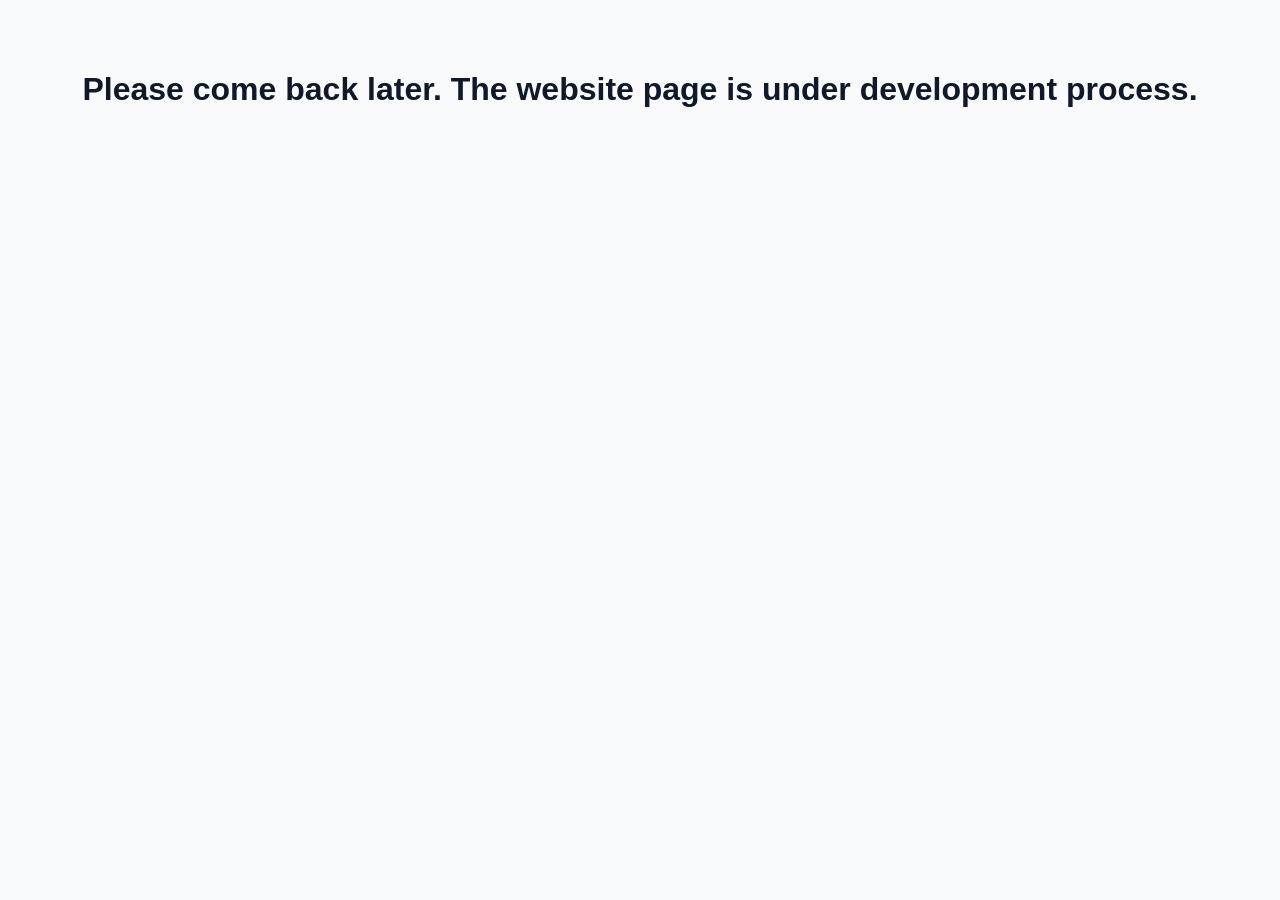
<file: tablets.html>
<!DOCTYPE html>
<html lang="en">
<head>
    <meta charset="UTF-8">
    <meta name="viewport" content="width=device-width, initial-scale=1.0">
    <link rel="stylesheet" href="styles.css">
    <script src="script.js" defer></script>
    <title>Tablets -  Burundi Online Market</title>
</head>
<body>
<span id="pageInPreparation">Please come back later. The website page is under development process.</span>
<div class="pageInPreparation">
    <!-- <div id="pageInPreparation">
        <p>This page is still under development. Please check back later.</p>
    </div>
    <div class="pageInPreparation">   -->
    <header>
        <!-- Navigation bar -->
        <nav class="navbar">
            <div class="logo"></div>
            <ul class="nav-links">
                <li><a href="index.html">Home</a></li>
                <li><a href="laptops.html">Laptops</a></li>
                <li><a href="smartphones.html">Smartphones</a></li>
                <li><a href="tablets.html">Tablets</a></li>
                <li><a href="accessories.html">Accessories</a></li>
                <li><a href="contact.html">Contact Us</a></li>
                <li class="shopping-bag"><a href="cart.html"><img src="images/Shopping-Cart/shopping-cart.png" alt="cart"><div class="total-items-in-cart">0</div></a></li>
            </ul>
            <!-- Hamburger Menu -->
            <div class="hamburger">
                <span></span>
                <span></span>
                <span></span>
            </div>
        </nav>     
    </header>
        <main>
                <h1>Tablets</h1>
                <p>Explore our collection of stylish and powerful tablets for entertainment and productivity.</p>
                <h2>Apple iPad</h2>
                <p>Apple iPad tablets are known for their sleek design and powerful performance. Explore our collection of Apple iPad models.</p>
            <ul class="products-list">
                <li class="product-item"><img src="./images/Tablets/maxim-hopman-6240-4160.jpg" alt="Apple iPad Pro" width="6240" height="4160"><figcaption>Apple iPad Pro</figcaption></li>
                <li class="product-item"><img src="./images/Tablets/maxim-hopman-6240-4160.jpg" alt="Apple iPad Air" width="6240" height="4160"><figcaption>Apple iPad Air</figcaption></li>
                <li class="product-item"><img src="./images/Tablets/maxim-hopman-6240-4160.jpg" alt="Apple iPad Mini" width="6240" height="4160"><figcaption>Apple iPad Mini</figcaption></li>
                <li class="product-item"><img src="./images/Tablets/maxim-hopman-6240-4160.jpg" alt="Apple iPad 10.2" width="1024" height="439"><figcaption>Apple iPad 10.2</figcaption></li>
            </ul>
            <p>If you did not find what you were looking for, please fill our <a href="contact.html">Contact Us</a> page.</p>
        </main>
        <footer>
            <p>&copy; 2026 Burundi Online Market. All rights reserved.</p>
        </footer>
    <!-- </di> -->
</div>
</body>
</html>
</file>
<file: styles.css>
/* ========================================
   PROFESSIONAL BURUNDI ONLINE MARKET E-COMMERCE STYLES
   ======================================== */

/* Root Variables */
:root {
    --primary-color: #1e3a8a;
    --secondary-color: #1f2937;
    --accent-color: #0369a1;
    --success-color: #059669;
    --light-bg: #f9fafb;
    --white: #ffffff;
    --text-primary: #111827;
    --text-secondary: #4b5563;
    --text-light: #9ca3af;
    --border-color: #e5e7eb;
    --shadow-sm: 0 1px 2px rgba(0, 0, 0, 0.05);
    --shadow-md: 0 4px 12px rgba(0, 0, 0, 0.08);
    --shadow-lg: 0 10px 25px rgba(0, 0, 0, 0.1);
    --transition: all 0.2s ease-in-out;
}

/* ========================================
   GLOBAL STYLES
   ======================================== */

* {
    margin: 0;
    padding: 0;
    box-sizing: border-box;
}

html {
    scroll-behavior: smooth;
}

body {
    font-family: -apple-system, BlinkMacSystemFont, 'Segoe UI', 'Roboto', 'Oxygen', 'Ubuntu', 'Cantarell', sans-serif;
    background-color: var(--light-bg);
    color: var(--text-primary);
    line-height: 1.6;
    min-height: 100vh;
    display: flex;
    flex-direction: column;
    padding-bottom: 0;
    overflow-x: hidden;
}

/* ========================================
   HEADER & NAVIGATION
   ======================================== */

header {
    background-color: var(--white);
    color: var(--text-primary);
    padding: 0;
    box-shadow: var(--shadow-md);
    position: sticky;
    top: 0;
    z-index: 100;
    border-bottom: 1px solid var(--border-color);
}

header::after {
    content: '';
    position: absolute;
    top: 0;
    left: 0;
    right: 0;
    bottom: 0;
    background: none;
    pointer-events: none;
}
/* Navbar CSS settings */
.navbar {
    display: flex;
    justify-content: center;
    align-items: center;
    padding: 15px 20px;
    background-color: #fff;
}

/* Navigation links */
.nav-links {
    display:flex;
    list-style: none;
    gap: 20px;
}

/* Hamburger CSS settings */
.hamburger {
    display:none;
    flex-direction: column;
    cursor: pointer
}

.hamburger span {
    width: 28px;
    height: 3px;
    background: #000;
    margin: 4px 0;
}

.shopping-bag { /* learn how to place the cart at the right of the page */
  padding: 10px 5px;
  position: relative;
  margin-left: auto;
}

.shopping-bag a {
    display:flex;
    align-items: center;
    text-decoration: none;
}

.shopping-bag a img {
    width: 40px;
    height: 40px;
    left: 0;
    right: 5px;
    margin: auto 0;
}

 .shopping-bag .total-items-in-cart {
    margin-left: 20px;
    padding: 5px;
    background-color: papayawhip;
    border-radius: 5px;
    position: absolute;
    font-size: 12px;
    top: 1px;
    
 }

.add-to-cart {
    background-color: rgba(43, 110, 226, 0.81);
}

.add-to-cart img { /* find out how to center the image */
    width: 32px;
    height: 32px;
    padding: 5px auto;
}

.cart-item {
    display: flex;
    gap: 20px;
    padding: 15px;
    border-radius: 8px;
    margin-bottom: 15px;
    align-items: center;
}

.quantity-controls {
    display: flex;
    gap: 10px;
    align-items: center;
}

.quantity-controls button {
    width: 30px;
    height: 30px;
    padding: 0;
    cursor: pointer;
}

.item-total {
    display: flex;
    flex-direction: column;
    gap: 10px;
}

.remove-btn {
    background-color: #dc2626;
    color: white;
    border: none;
    padding: 8px 12px;
    margin: 10px 0 0;
    border-radius: 4px;
    cursor: pointer;
}

nav {
    padding: 20px 0;
}

nav ul {
    list-style: none;
    display: flex;
    justify-content: center;
    gap: 0;
    flex-wrap: wrap;
    position: relative;
    z-index: 1;
}

nav ul li {
    display: inline-block;
}

nav ul li a {
    color: var(--text-primary);
    text-decoration: none;
    font-size: 15px;
    font-weight: 500;
    padding: 16px 24px;
    display: inline-block;
    position: relative;
    transition: var(--transition);
    letter-spacing: 0px;
}

nav ul li a::before {
    content: '';
    position: absolute;
    bottom: 0;
    left: 50%;
    width: 0;
    height: 2px;
    background-color: var(--accent-color);
    transition: var(--transition);
    transform: translateX(-50%);
}

nav ul li a:hover {
    color: var(--accent-color);
    transform: none;
    cursor: pointer;
}

nav ul li a:hover::before {
    width: 70%;
} 

/* ========================================
   MAIN CONTENT
   ======================================== */

   /* page in preparation -- Start */
#pageInPreparation {
    text-align: center;
    font-size: 2em;
    margin-top: 2em;
    font-weight: bold;
}

#pageInPreparation p {
    display: flex;
    justify-content: center;
    flex-direction: column;
    margin: 10px 0;
    font-size: 1em;
    font-weight: bold;
    gap: 50px;
}

.pageInPreparation {
    display: none
} 
/* page in preparation -- End */

main {
    padding: 50px 30px 80px;
    flex: 1;
    max-width: 1400px;
    width: 100%;
    margin: 0 auto;
    overflow-x: hidden;
    /* flex-wrap: nowrap; // look a way to make the items remainng in the same line, not jumping in the second line when it becomes longer
    overflow-x: auto;
    gap: 10px;
    white-space: nowrap; */
}

h1 {
    font-size: 44px;
    font-weight: 700;
    margin-bottom: 15px;
    text-align: center;
    color: var(--primary-color);
    scroll-margin-top: 90px;
}

h2 {
    font-size: 28px;
    font-weight: 700;
    margin: 40px 0 20px 0;
    text-align: center;
    color: var(--primary-color);
    position: relative;
    padding-bottom: 12px;
    scroll-margin-top: 90px;
}
h3 {
    text-align: center;
    color: var(--primary-color);
    padding-bottom: 5px
}

h2::after {
    content: '';
    position: absolute;
    bottom: 0;
    left: 50%;
    transform: translateX(-50%);
    width: 60px;
    height: 3px;
    background-color: var(--accent-color);
    border-radius: 1px;
}


main > p {
    font-size: 15px;
    color: var(--text-secondary);
    text-align: center;
    margin-bottom: 12px;
    line-height: 1.8;
}

main > p:first-of-type {
    font-size: 16px;
    font-weight: 500;
    color: var(--text-primary);
}

/* ========================================
   PRODUCTS SECTION
   ======================================== */
main .home-products-list,
main .home-products-list .product-item {
    display: block !important;
    flex: none !important;
    flex-direction: column !important;
    width: 100% !important;
    min-width: 0 !important;
    max-width: 100% !important;
    box-sizing: border-box !important;
}

main .home-products-list {
    display: block !important;
    width: 100% !important;
    max-width: 100% !important;
    min-width: 0 !important;
    overflow: hidden;
    padding: 0;
    margin: 8px 0 0;
    list-style: none;
}

main .home-products-list .product-item {
    padding: 20px;
    align-items: flex-start;
    text-align: left;
    height: auto;
    margin-bottom: 16px;
}

main .home-products-list .product-item a {
    justify-content: flex-start;
    padding: 0 0 8px 0;
}

main .home-products-list .product-item p {
    justify-content: flex-start;
    text-align: left;
    padding: 0;
    margin: 0;
}

.scroll-controls {
    display: flex;
    justify-content: flex-end;
    gap: 10px;
    margin: 12px 0 8px;
}

.scroll-btn {
    border: 1px solid var(--border-color);
    background: var(--white);
    color: var(--primary-color);
    border-radius: 999px;
    width: 42px;
    height: 42px;
    font-size: 20px;
    cursor: pointer;
    transition: var(--transition);
}

.scroll-btn:hover {
    background: var(--accent-color);
    color: var(--white);
    border-color: var(--accent-color);
}

.horizontal-list {
    display: grid;
    grid-template-columns: repeat(auto-fill, minmax(280px, 1fr));
    align-content: center;
    overflow-x: auto;
    overflow-y: hidden;
    scroll-behavior: smooth;
    overscroll-behavior-x: contain;
    scroll-snap-type: x proximity;
    padding: 8px 4px 18px;
    gap: 15px;
}

.horizontal-list::-webkit-scrollbar {
    height: 8px;
}

.horizontal-list::-webkit-scrollbar-track {
    background: rgba(3, 105, 161, 0.15);
    border-radius: 999px;
}

.horizontal-list::-webkit-scrollbar-thumb {
    background-color: var(--accent-color);
    border-radius: 999px;
}

.products-list {
    display: flex;
    flex-wrap: nowrap;
    gap: 24px;
    justify-content: flex-start;
    margin: 0;
    padding: 6px 0;
    list-style: none;
    min-width: max-content;
}

/* div li a {
    text-decoration: none;
    color: var(--primary-color);
    transition: var(--transition);
    background-color: var(--success-color);
} */

.product-item {
    background: var(--white);
    padding: 0;
    border: 1px solid var(--border-color);
    border-radius: 8px;
    width: 280px;
    min-width: 280px;
    text-align: center;
    box-shadow: var(--shadow-sm);
    transition: var(--transition);
    overflow: hidden;
    position: relative;
    display: flex;
    flex-direction: column;
    height: 100%;
    cursor: pointer;
    scroll-snap-align: start;
}

.product-item::before {
    content: '';
    position: absolute;
    top: 0;
    left: 0;
    right: 0;
    height: 3px;
    background-color: var(--accent-color);
    transform: scaleX(0);
    transition: var(--transition);
    transform-origin: left;
}

.product-item:hover {
    transform: translateY(-4px);
    box-shadow: var(--shadow-md);
    border-color: var(--accent-color);
}

.product-item:hover::before {
    transform: scaleX(1);
}

.product-item a {
    color: var(--primary-color);
    text-decoration: none;
    font-size: 20px;
    font-weight: 600;
    padding: 20px;
    display: block;
    transition: var(--transition);
    flex: 1;
    display: flex;
    align-items: center;
    justify-content: center;
}

.product-item a:hover {
    color: var(--accent-color);
}

.product-item img {
    max-width: 100%;
    height: auto;
    margin-bottom: 10px;
    display: block;
}

/* .product-item figcaption {
    font-size: 14px;
    color: var(--text-secondary);
    padding: 0 20px 15px;
}
 */
.product-item p {
    font-size: 14px;
    color: var(--text-secondary);
    text-align: center;
    padding: 0 20px 20px;
    line-height: 1.7;
    flex: 1;
    display: flex;
    align-items: center;
}

.product-item .nowrap {
    white-space: nowrap;
}

/* ========================================
   LISTS & CONTENT
   ======================================== */

main ul {
    list-style: none;
    padding: 0;
}

.home-products-list {
    display: block !important;
    width: 100% !important;
    max-width: 100% !important;
    min-width: 0 !important;
    margin-top: 8px;
    overflow: hidden;
}

.home-products-list .product-item {
    width: 100% !important;
    min-width: 0 !important;
    max-width: 100% !important;
    padding: 20px;
    align-items: flex-start;
    text-align: left;
    height: auto;
}

.home-products-list .product-item a {
    justify-content: flex-start;
    padding: 0 0 8px 0;
}

.home-products-list .product-item p {
    justify-content: flex-start;
    text-align: left;
    padding: 0;
    margin: 0;
}

main ul li {
    padding: 12px 0;
    padding-left: 30px;
    position: relative;
    color: var(--text-secondary);
    font-size: 15px;
}

main ul li::before {
    content: '›';
    position: absolute;
    left: 0;
    color: var(--accent-color);
    font-weight: bold;
    font-size: 20px;
}

main a {
    color: var(--accent-color);
    text-decoration: none;
    font-weight: 600;
    transition: var(--transition);
    border-bottom: 1px solid transparent;
}

main a:hover {
    color: var(--primary-color);
    border-bottom-color: var(--primary-color);
}

/* Modal Styles */
.modal {
    display: none;
    position: fixed;
    z-index: 1000;
    left: 0;
    top: 0;
    width: 100%;
    height: 100%;
    background-color: rgba(0, 0, 0, 0.5);
    overflow: auto;
}

.modal-content {
    background-color: var(--white);
    margin: 15% auto;
    padding: 20px;
    border: 1px solid var(--border-color);
    width: 80%;
    max-width: 600px;
}

.close {
    color: var(--text-secondary);
    float: left;
    font-size: 28px;
    font-weight: bold;
    cursor: pointer;
}
.close:hover {
    color: var(--accent-color);
}

.modal-image {
    margin: auto;
    display: block;
    max-width: 100%;
    height: auto;
}

.modal-whatsapp-link {
    display: inline-block;
    margin-top: 15px;
    padding: 10px 20px;
    background-color: var(--success-color);
    color: var(--white);
    text-decoration: none;
    border-radius: 4px;
    font-weight: 500;
    transition: var(--transition);
}


/* ========================================
   CART
   ======================================== */  
.form-group {
    margin-bottom: 15px;
    text-align: center;
}



/* ====================================
CONTACT US
=======================================*/
form {
    text-align: center;
    width: 100%;
}

/* ========================================
   FOOTER
   ======================================== */

footer {
    background-color: var(--primary-color);
    color: var(--white);
    text-align: center;
    padding: 20px;
    position: relative;
    width: 100%;
    margin-top: auto;
    box-shadow: 0 -2px 8px rgba(0, 0, 0, 0.08);
    font-weight: 500;
    letter-spacing: 0px;
}

footer p {
    margin: 0;
}

/* ========================================
   RESPONSIVE DESIGN
   ======================================== */

@media (max-width: 768px) {
    h1 {
        font-size: 32px;
    }

    h2 {
        font-size: 22px;
    }

    main {
        padding: 30px 20px;
    }

    .products-list {
        gap: 20px;
        justify-content: center;
    }

    .product-item {
        width: 100%;
        max-width: 280px;
    }

    .hamburger {
        display: flex;
    }

    .nav-links {
        display:none;
        flex-direction: column;
        position:absolute;
        top: 70px;
        right: 20px;
        background: white;
        width: 220px;
        padding: 20px;
        box-shadow: 0 0 10px rgba(0, 0, 0, 0.2);
    }

    .nav-links.active {
        display: flex
    }

    /* nav ul {
        gap: 0;
    }

    nav ul li a {
        padding: 12px 18px;
        font-size: 14px;
    } */
} 

@media (max-width: 480px) {
    body {
        padding-bottom: 120px;
    }

    h1 {
        font-size: 24px;
    }

    h2 {
        font-size: 20px;
    }

    main {
        padding: 20px 15px;
    }

    .products-list {
        gap: 15px;
        flex-direction: column;
        align-items: center;
    }

    .product-item {
        width: 100%;
        max-width: 280px;
    }

    nav ul {
        flex-direction: column;
        align-items: center;
    }

    nav ul li a {
        padding: 10px 20px;
    }

    nav ul li a::before {
        display: none;
    }

    nav ul li a:hover::before {
        display: none;
    }

    footer {
        font-size: 12px;
        padding: 12px 10px;
    }
}
</file>
